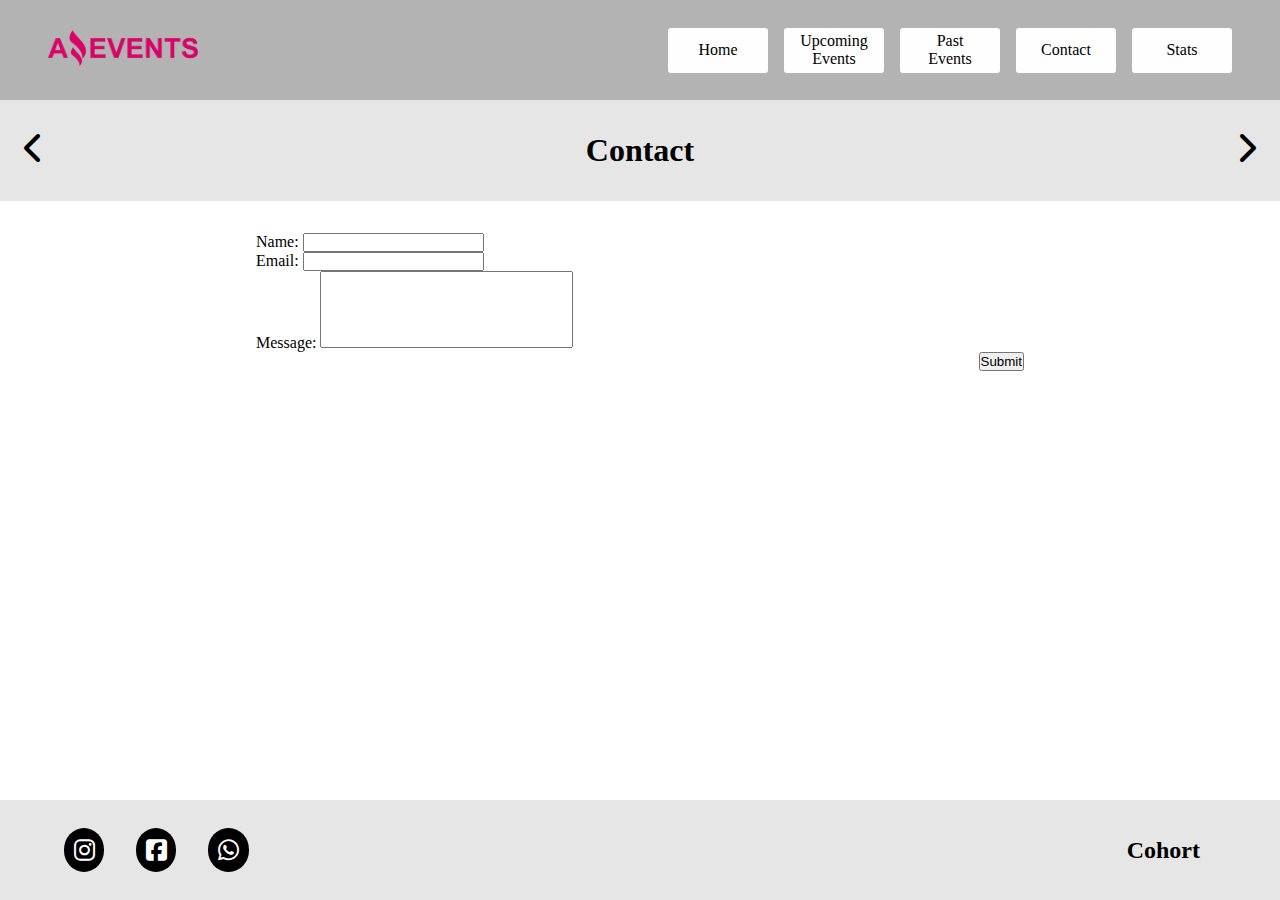
<file: pages/contact.html>
<!DOCTYPE html>
<html lang="en">
<head>
    <meta charset="UTF-8">
    <meta http-equiv="X-UA-Compatible" content="IE=edge">
    <meta name="viewport" content="width=device-width, initial-scale=1.0">
    <!-- Bootstrap -->
    <link href="https://cdn.jsdelivr.net/npm/bootstrap@5.2.2/dist/css/bootstrap.min.css" rel="stylesheet" integrity="sha384-Zenh87qX5JnK2Jl0vWa8Ck2rdkQ2Bzep5IDxbcnCeuOxjzrPF/et3URy9Bv1WTRi" crossorigin="anonymous">
    <link rel="stylesheet" href="https://cdnjs.cloudflare.com/ajax/libs/font-awesome/6.2.0/css/all.min.css">
    <link rel="icon" href="../assets/ae.jpg">
    <link rel="stylesheet" href="../css/style.css">
    <title>Contact</title>
</head>
<body>
    <header>
        <nav class="menu">
            <div class="logo">
                <a href="../index.html"><img src="../assets/amazingEvents.png" alt="Logo Amazing Events"></a>
            </div>
            <input type="checkbox" id="check">
            <label for="check" class="menu-hamb"><i class="fa-solid fa-bars"></i></label>
            <label for="check" class="x"><i class="fa-solid fa-x"></i></label>
            <ul class="menu__list">
                <a href="../index.html" class="menu__link"><li class="menu__item">Home</li></a>
                <a href="./upcomingEvents.html" class="menu__link"><li class="menu__item">Upcoming Events</li></a>
                <a href="./pastEvents.html" class="menu__link"><li class="menu__item">Past Events</li></a>
                <a href="#" class="menu__link"><li class="menu__item">Contact</li></a>
                <a href="./stats.html" class="menu__link"><li class="menu__item">Stats</li></a>
            </ul>
        </nav>
    </header>

    <main>
        <section class="title">
            <div class="title__container">
                <a href="./pastEvents.html"><i class="fa-sharp fa-solid fa-chevron-left"></i></a>
                <h2 class="title__item">Contact</h2>
                <a href="./stats.html"><i class="fa-solid fa-chevron-right"></i></a>
            </div>
        </section>

        <form class="form">
            <div class="mb-3">
                <label for="exampleInputName1" class="form-label">Name:</label>
                <input type="email" class="form-control" id="exampleInputName1">
            </div>

            <div class="mb-3">
                <label for="exampleInputEmail1" class="form-label">Email:</label>
                <input type="email" class="form-control" id="exampleInputEmail1">
            </div>
            
            <div class="mb-3">
                <label for="exampleTextArea1" class="form-label">Message:</label>
                <textarea class="form-control textarea" name="Message" id="exampleTextArea1" cols="30" rows="5"></textarea>
            </div>
            
            <button type="submit" class="btn btn-primary">Submit</button>
        </form>
    </main>

    <footer>
        <section class="socialMedia">
            <div>
                <a href="https://www.instagram.com/bocajrsoficial/" target="_blank"><i class="fa-brands fa-instagram"></i></a>
            </div>

            <div>
                <a href="https://www.facebook.com/BocaJuniors/" target="_blank"><i class="fa-brands fa-square-facebook"></i></a>
            </div>

            <div>
                <a href="https://api.whatsapp.com/send?phone=543777452142&text=Hello%20Amazing%20Events!" target="_blank"><i class="fa-brands fa-whatsapp"></i></a>
            </div>
        </section>
        <h2>Cohort</h2>
    </footer>
    
<!-- JavaScript Bundle with Popper -->
<script src="https://cdn.jsdelivr.net/npm/bootstrap@5.2.2/dist/js/bootstrap.bundle.min.js" integrity="sha384-OERcA2EqjJCMA+/3y+gxIOqMEjwtxJY7qPCqsdltbNJuaOe923+mo//f6V8Qbsw3" crossorigin="anonymous"></script>
<!-- <script src="../js/index.js"></script> -->
</body>
</html>
</file>
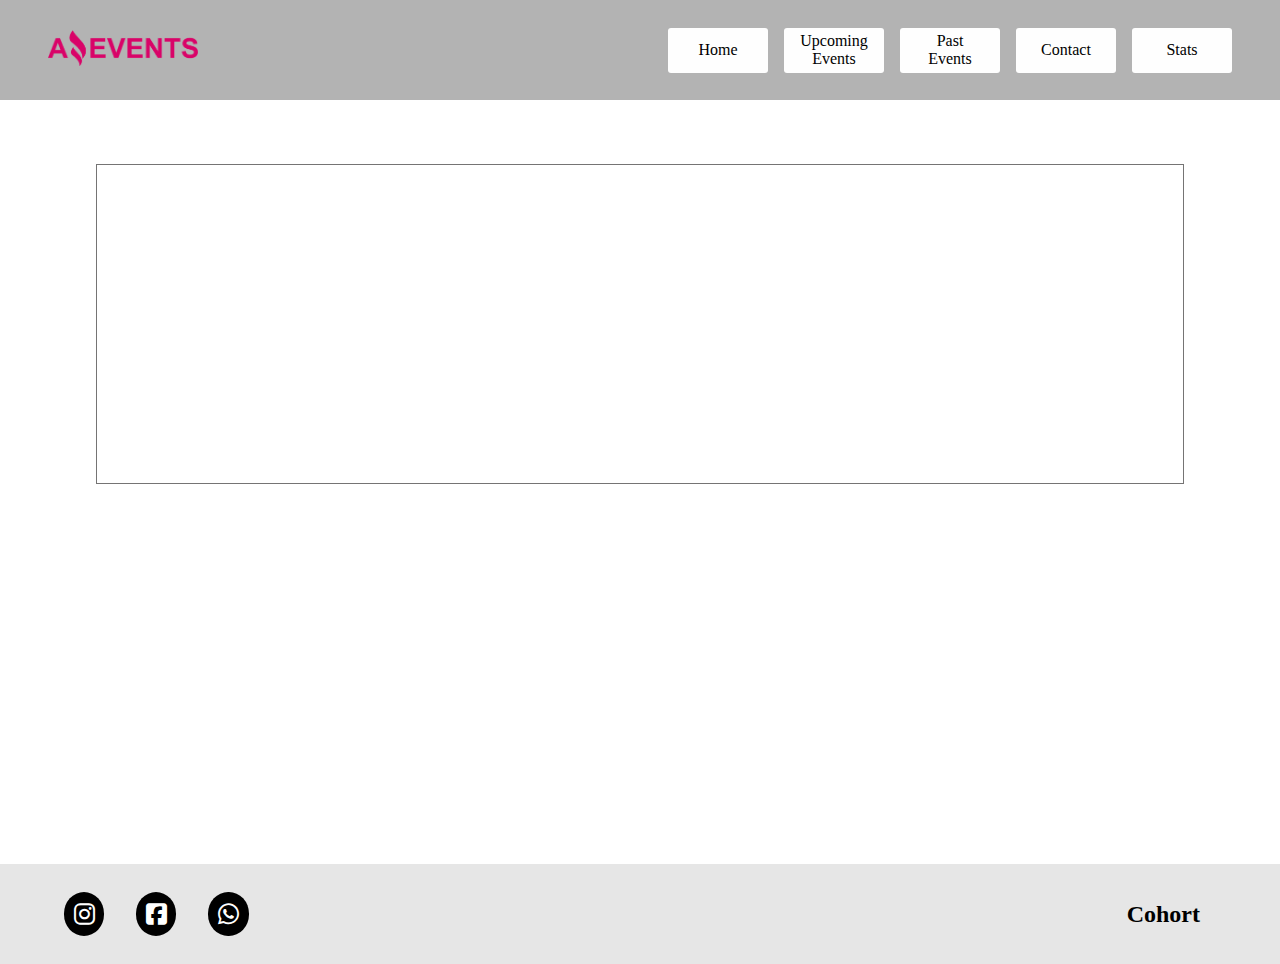
<file: pages/details.html>
<!DOCTYPE html>
<html lang="en">
<head>
    <meta charset="UTF-8">
    <meta http-equiv="X-UA-Compatible" content="IE=edge">
    <meta name="viewport" content="width=device-width, initial-scale=1.0">
    <!-- Bootstrap -->
    <link href="https://cdn.jsdelivr.net/npm/bootstrap@5.2.2/dist/css/bootstrap.min.css" rel="stylesheet" integrity="sha384-Zenh87qX5JnK2Jl0vWa8Ck2rdkQ2Bzep5IDxbcnCeuOxjzrPF/et3URy9Bv1WTRi" crossorigin="anonymous">
    <link rel="stylesheet" href="https://cdnjs.cloudflare.com/ajax/libs/font-awesome/6.2.0/css/all.min.css">
    <link rel="icon" href="../assets/ae.jpg">
    <link rel="stylesheet" href="../css/style.css">
    <title>Details</title>
</head>
<body>
    <header>
        <nav class="menu">
            <div class="logo">
                <a href="../index.html"><img src="../assets/amazingEvents.png" alt="Logo Amazing Events"></a>
            </div>
            <input type="checkbox" id="check">
            <label for="check" class="menu-hamb"><i class="fa-solid fa-bars"></i></label>
            <label for="check" class="x"><i class="fa-solid fa-x"></i></label>
            <ul class="menu__list">
                <a href="../index.html" class="menu__link"><li class="menu__item">Home</li></a>
                <a href="./upcomingEvents.html" class="menu__link"><li class="menu__item">Upcoming Events</li></a>
                <a href="./pastEvents.html" class="menu__link"><li class="menu__item">Past Events</li></a>
                <a href="./contact.html" class="menu__link"><li class="menu__item">Contact</li></a>
                <a href="./stats.html" class="menu__link"><li class="menu__item">Stats</li></a>
            </ul>
        </nav>
    </header>

    <main>
        <section id="details-container" class="details">
            <!-- <div class="details__image">
                <img src="../assets/x.png" alt="X">
            </div>
            <div class="details__text">
                <div>
                    <h5>Title</h5>
                    <p>Descriptive text</p>
                    <div class="priceDetails">
                        <p>$12</p>
                        <a href="#"><button type="button" class="button">Buy</button></a>
                    </div>
                </div>
            </div> -->
        </section>
    </main>

    <footer>
        <section class="socialMedia">
            <div>
                <a href="https://www.instagram.com/bocajrsoficial/" target="_blank"><i class="fa-brands fa-instagram"></i></a>
            </div>

            <div>
                <a href="https://www.facebook.com/BocaJuniors/" target="_blank"><i class="fa-brands fa-square-facebook"></i></a>
            </div>

            <div>
                <a href="https://api.whatsapp.com/send?phone=543777452142&text=Hello%20Amazing%20Events!" target="_blank"><i class="fa-brands fa-whatsapp"></i></a>
            </div>
        </section>
        <h2>Cohort</h2>
    </footer>
    
<!-- JavaScript Bundle with Popper -->
<script src="https://cdn.jsdelivr.net/npm/bootstrap@5.2.2/dist/js/bootstrap.bundle.min.js" integrity="sha384-OERcA2EqjJCMA+/3y+gxIOqMEjwtxJY7qPCqsdltbNJuaOe923+mo//f6V8Qbsw3" crossorigin="anonymous"></script>
<!-- <script src="../js/index.js"></script> -->
<script src="../js/detail.js"></script>
</body>
</html>
</file>
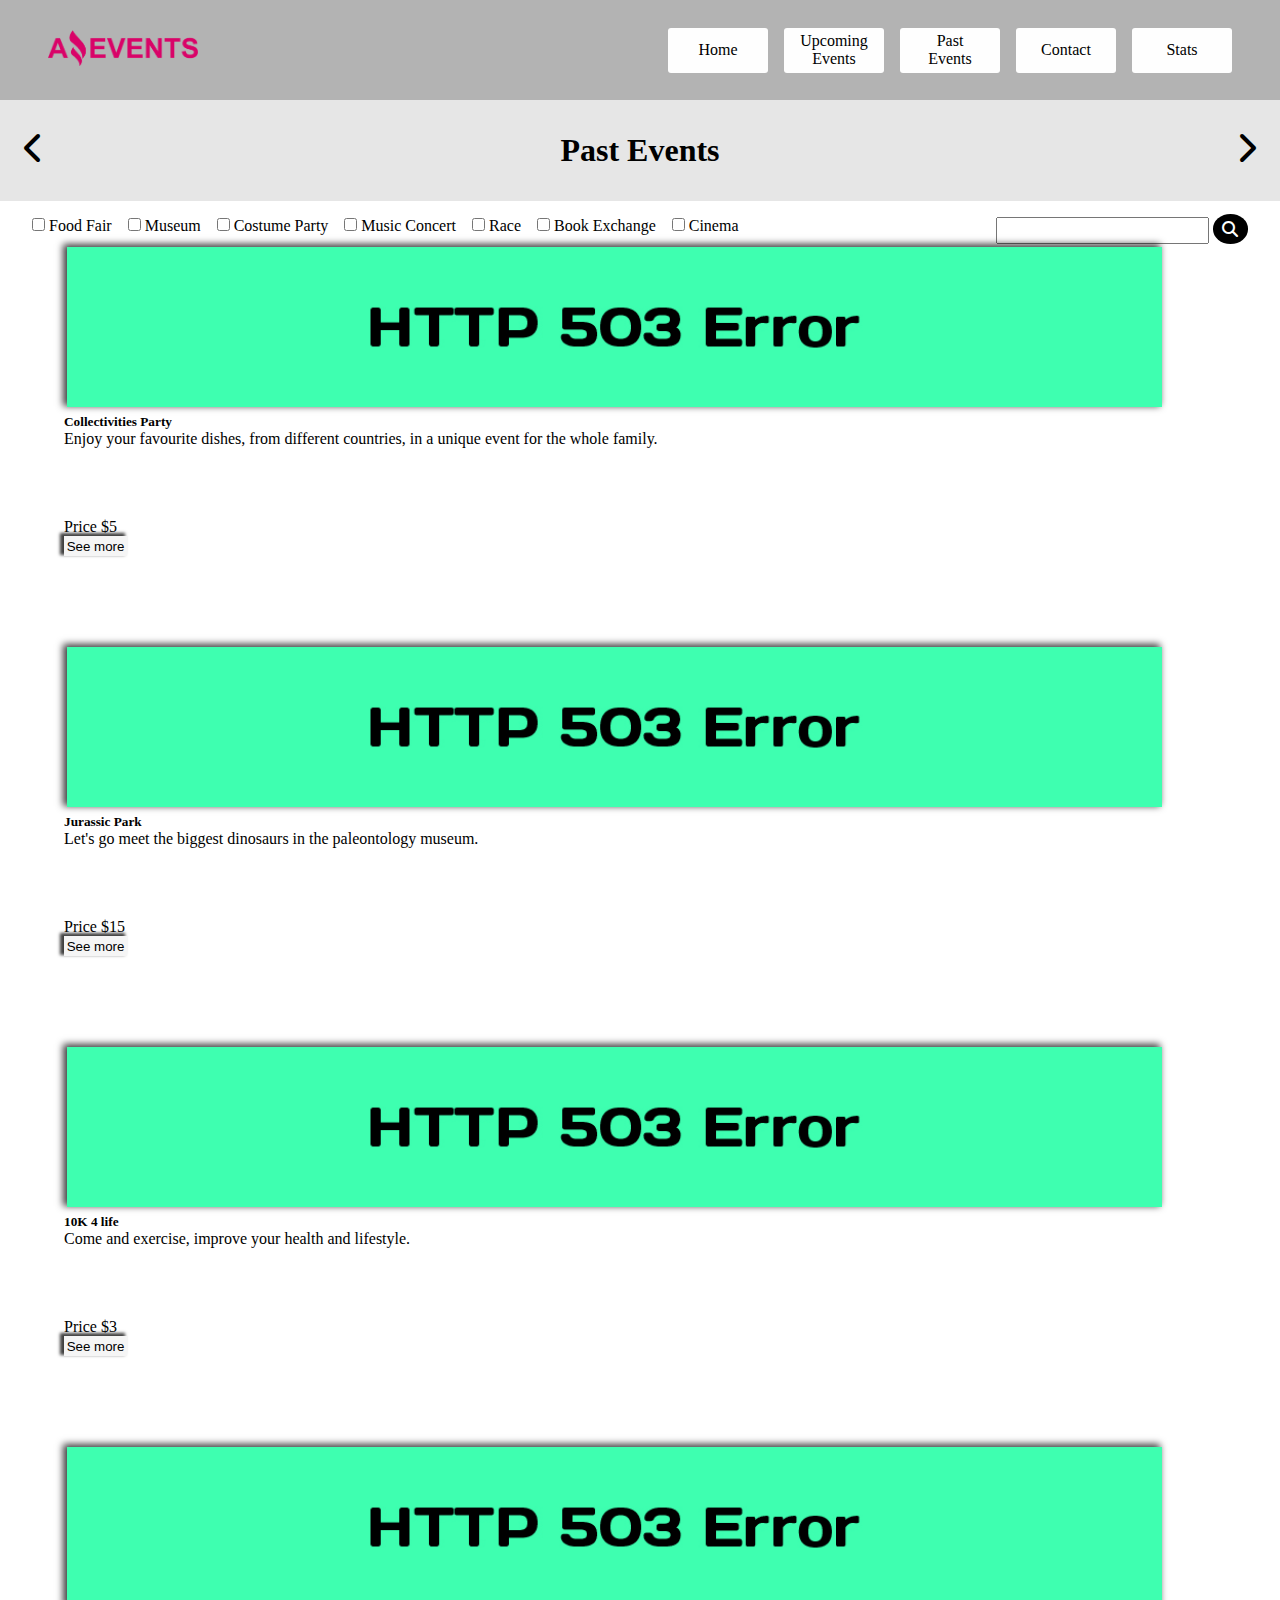
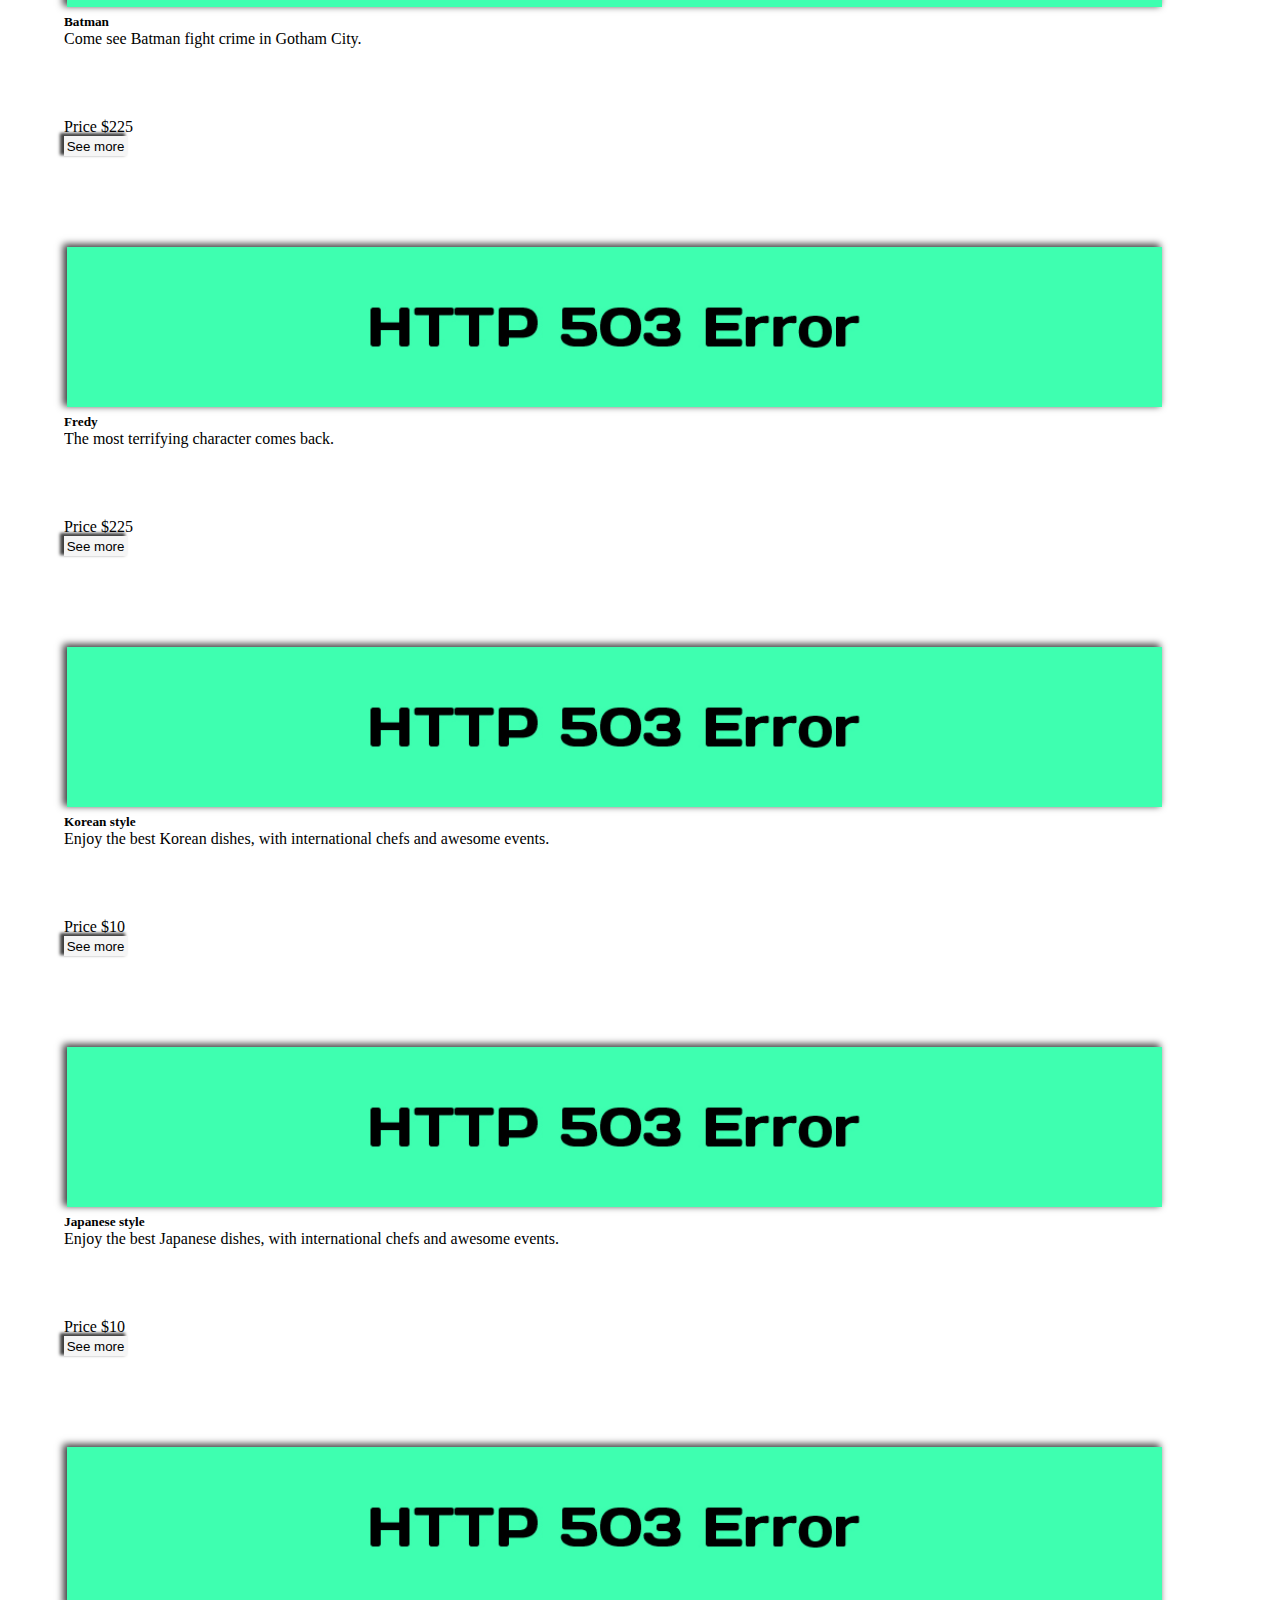
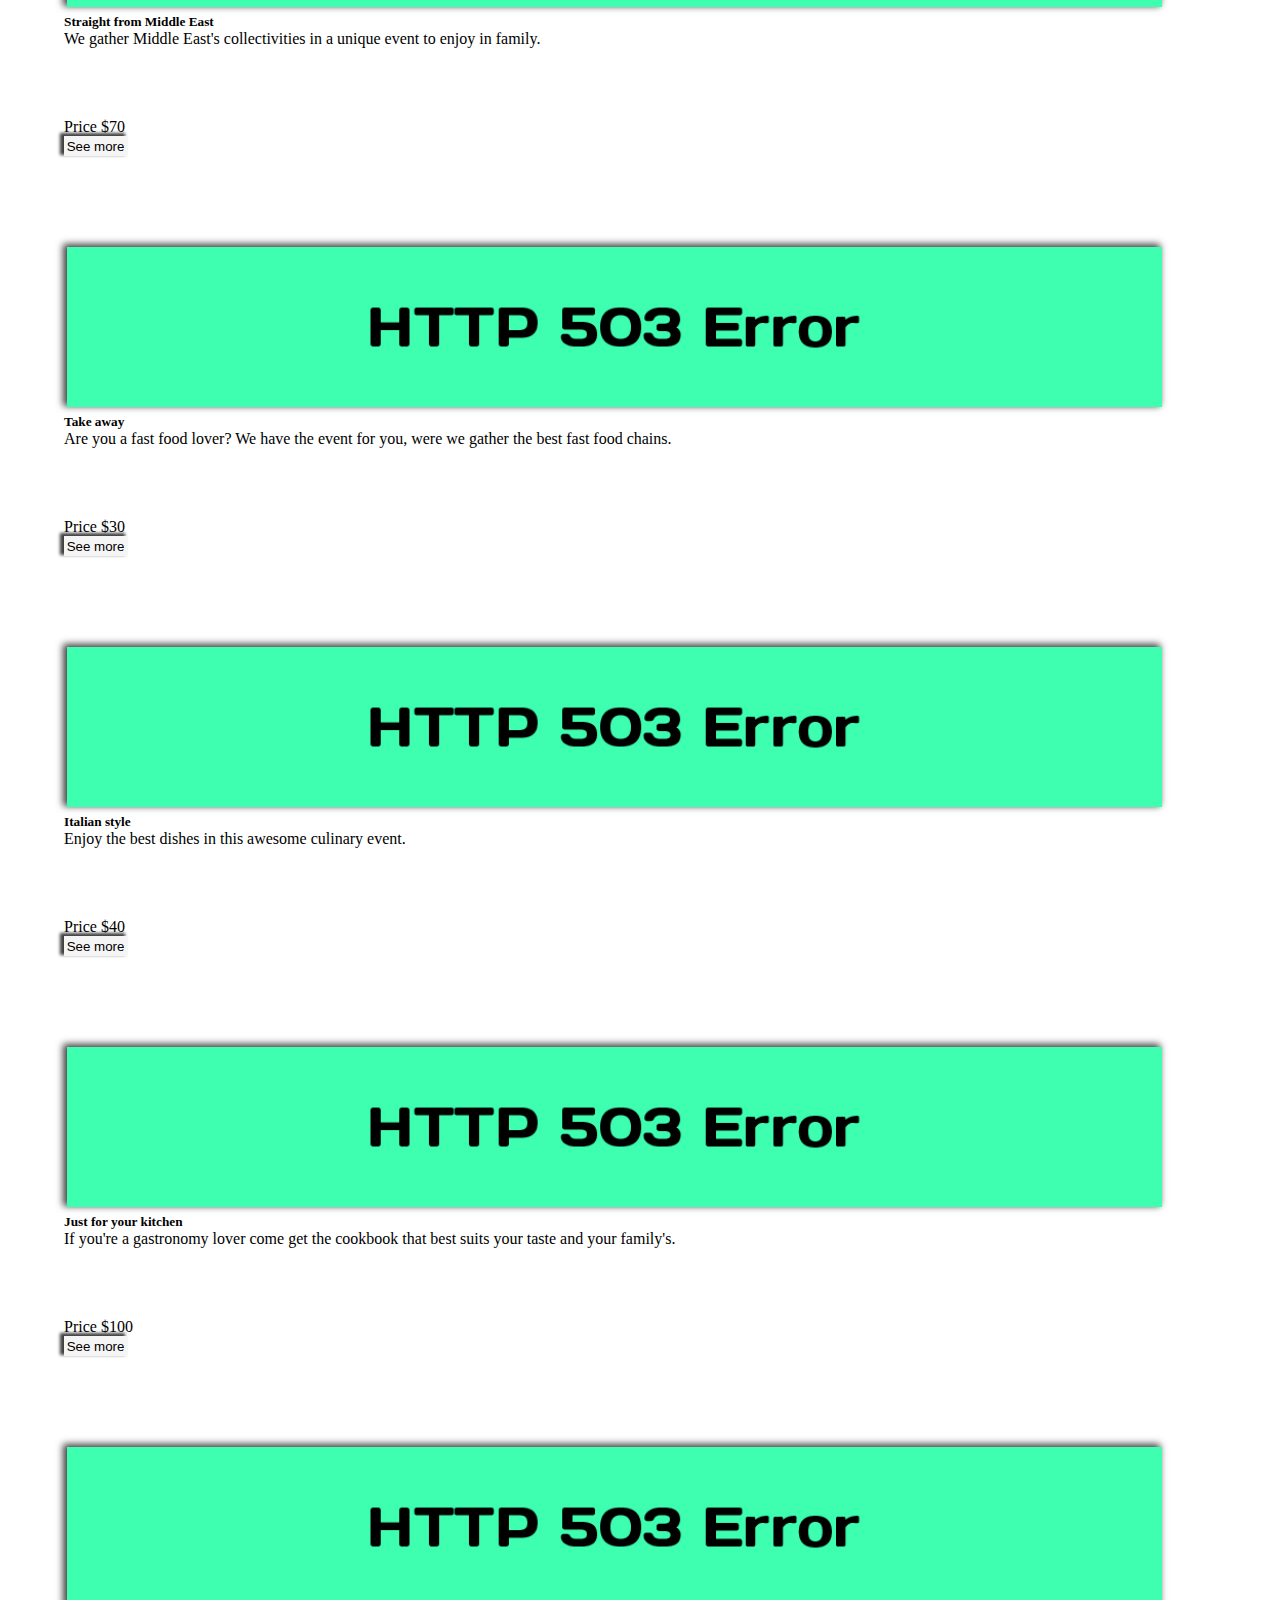
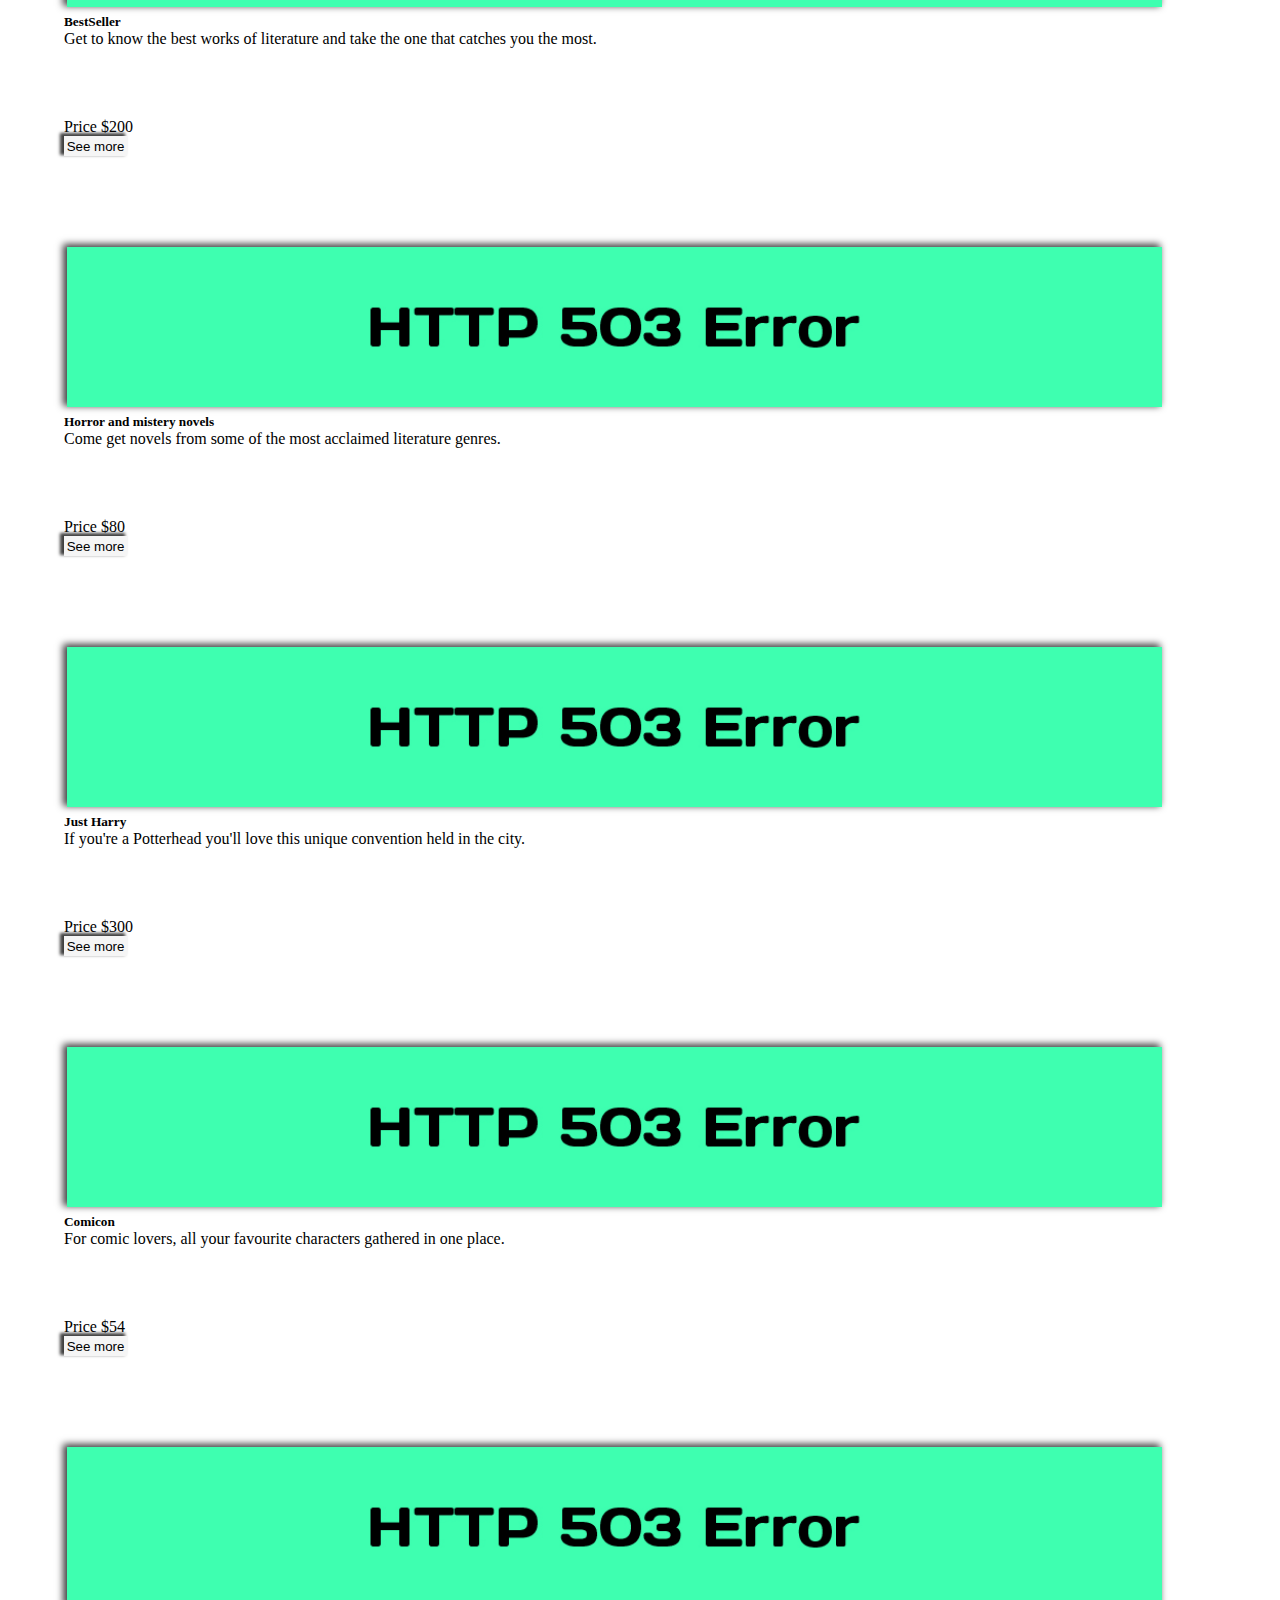
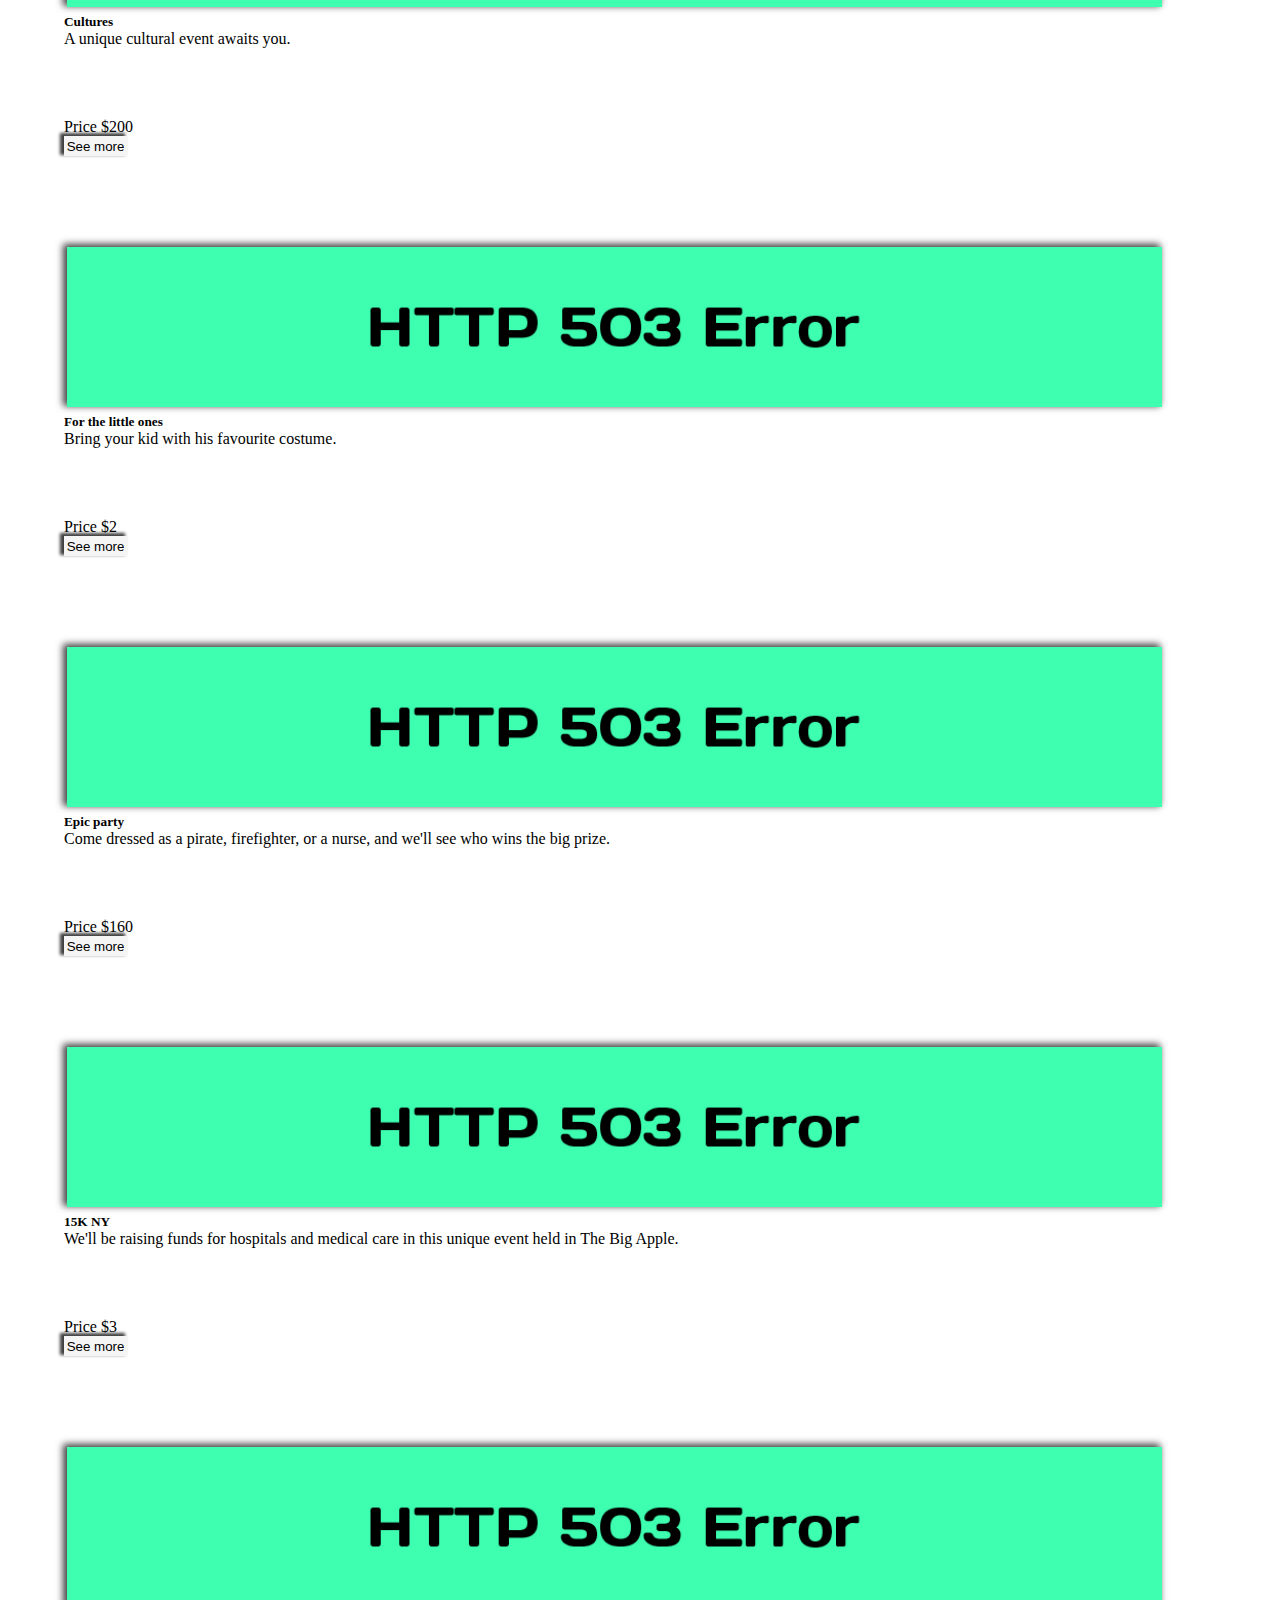
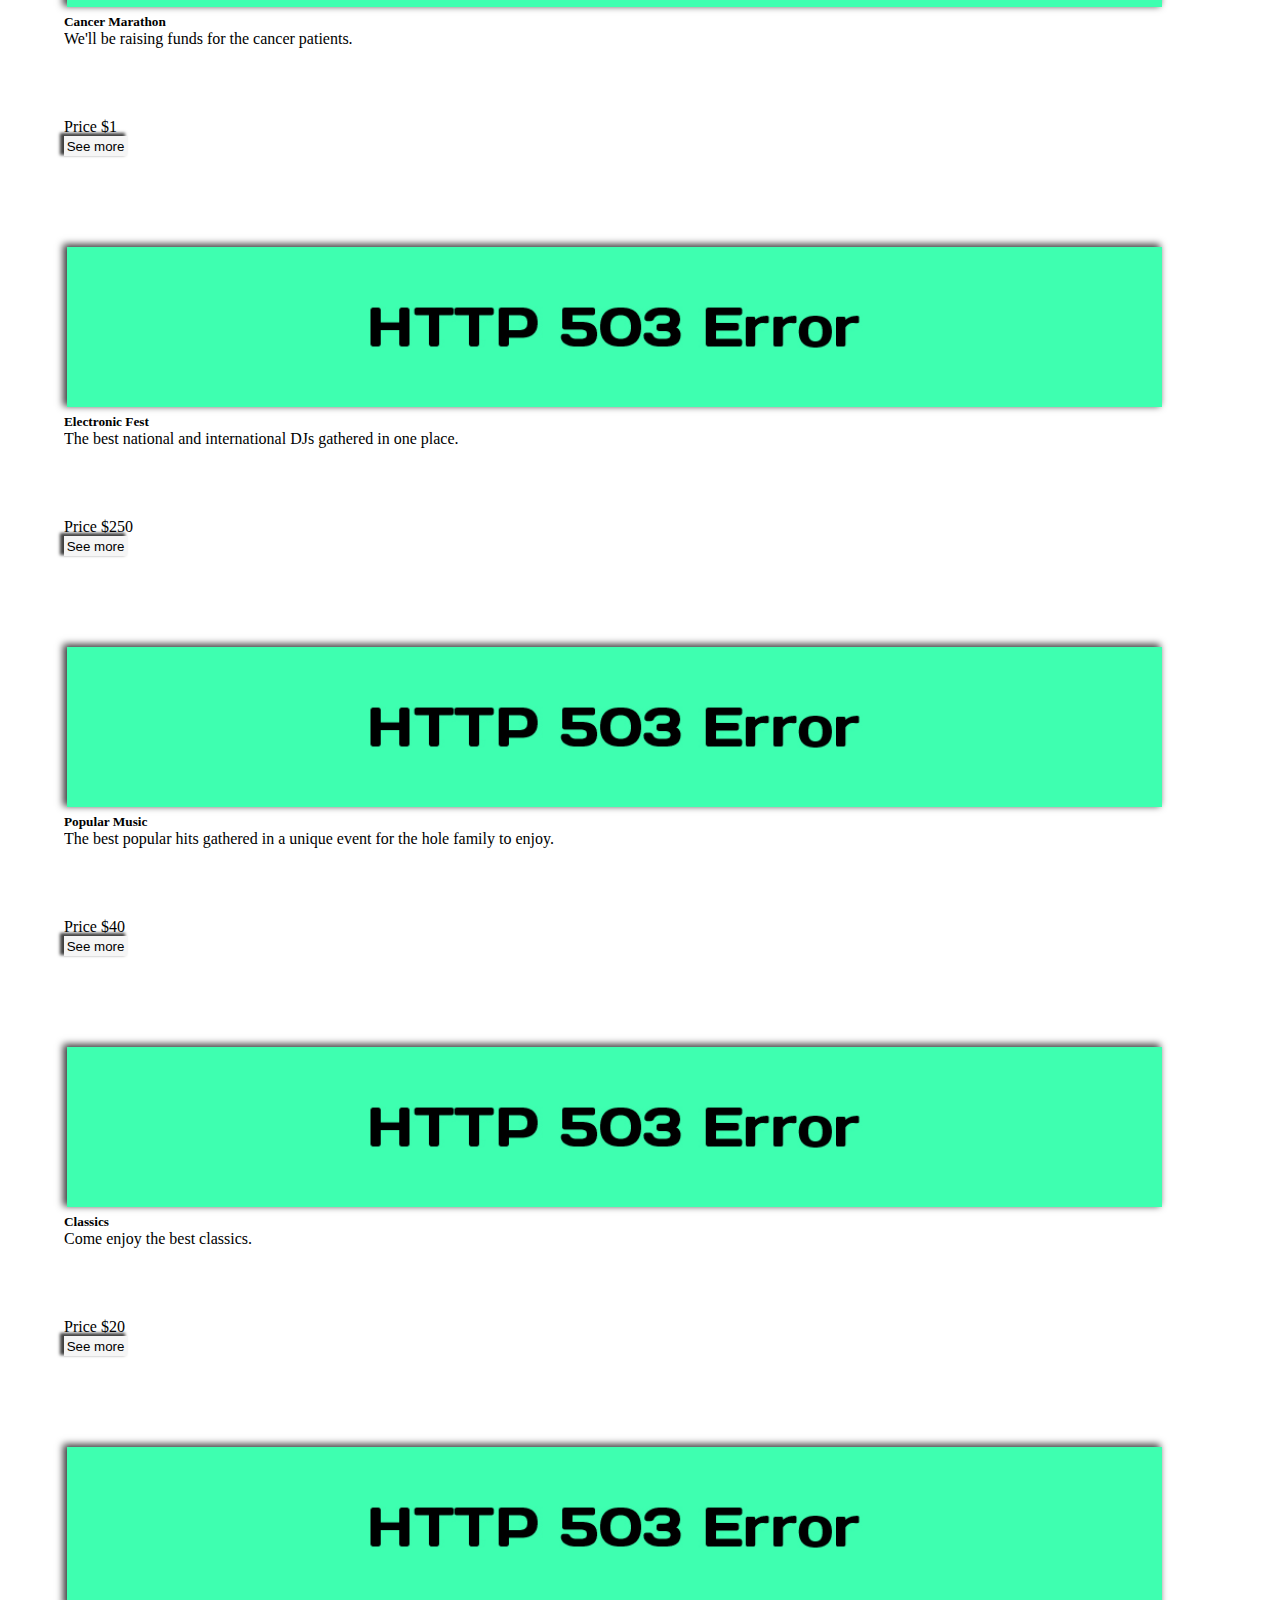
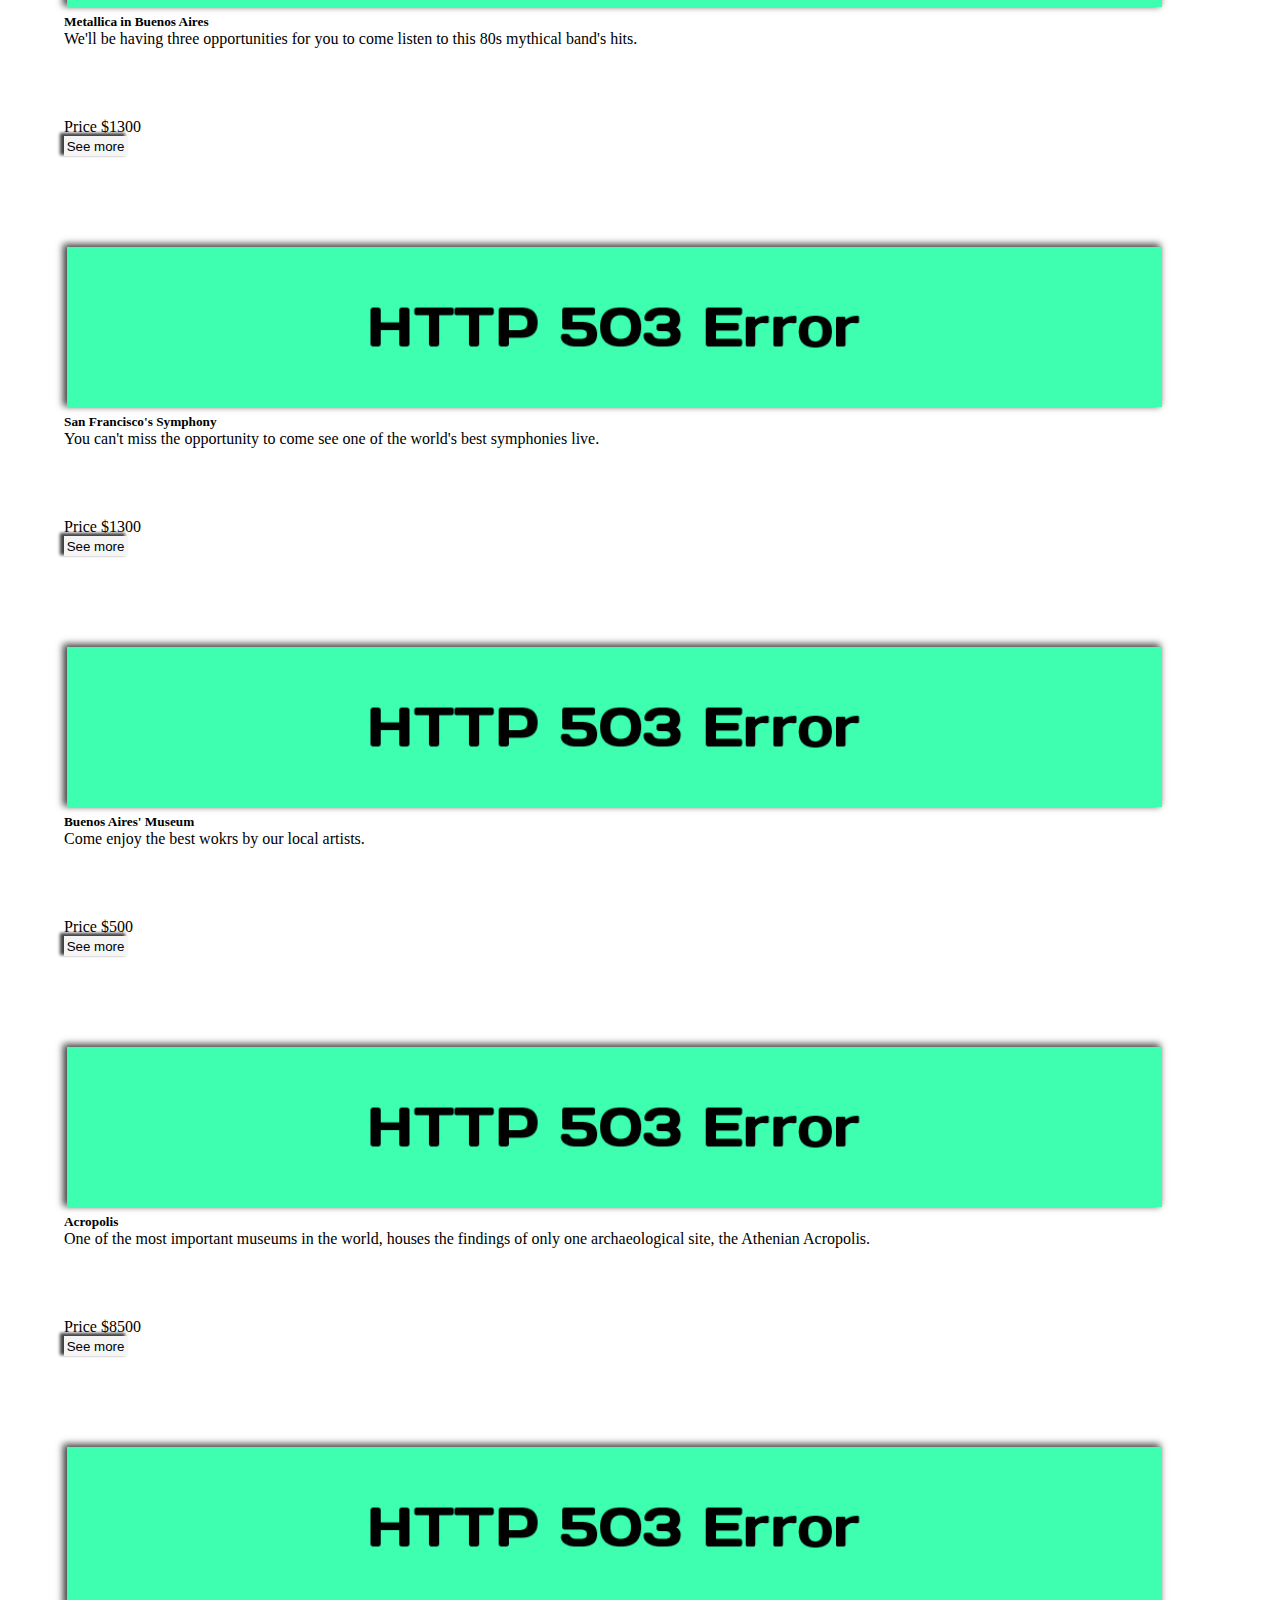
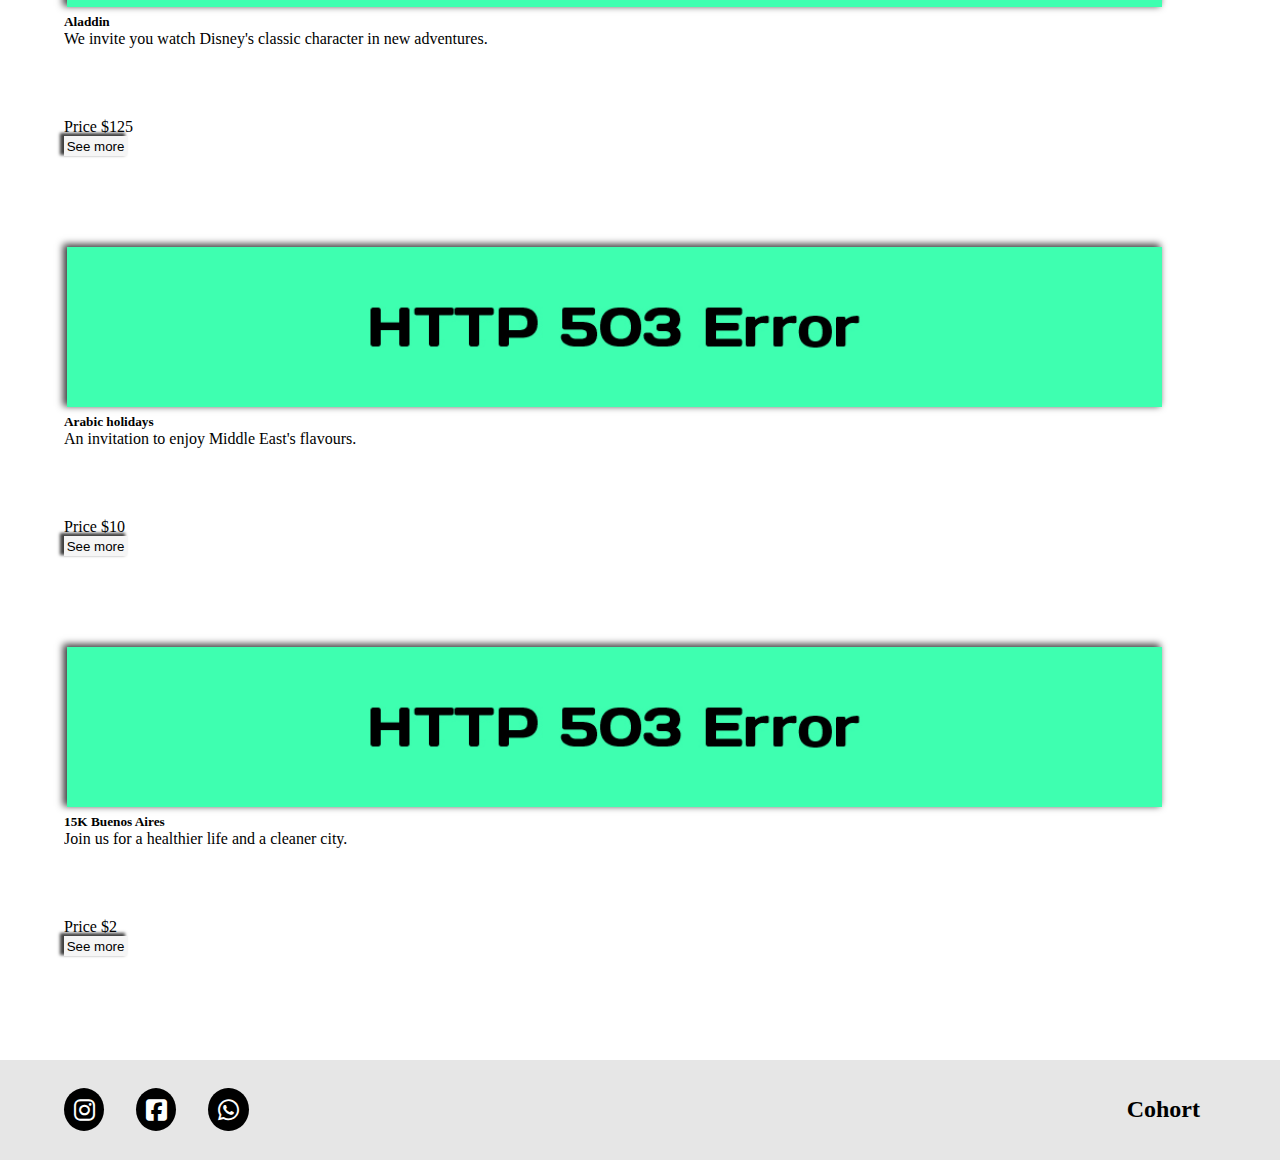
<file: pages/pastEvents.html>
<!DOCTYPE html>
<html lang="en">
<head>
    <meta charset="UTF-8">
    <meta http-equiv="X-UA-Compatible" content="IE=edge">
    <meta name="viewport" content="width=device-width, initial-scale=1.0">
    <!-- Bootstrap -->
    <link href="https://cdn.jsdelivr.net/npm/bootstrap@5.2.2/dist/css/bootstrap.min.css" rel="stylesheet" integrity="sha384-Zenh87qX5JnK2Jl0vWa8Ck2rdkQ2Bzep5IDxbcnCeuOxjzrPF/et3URy9Bv1WTRi" crossorigin="anonymous">
    <link rel="stylesheet" href="https://cdnjs.cloudflare.com/ajax/libs/font-awesome/6.2.0/css/all.min.css">
    <link rel="icon" href="../assets/ae.jpg">
    <link rel="stylesheet" href="../css/style.css">
    <title>Past Events</title>
</head>
<body>
    <header>
        <nav class="menu">
            <div class="logo">
                <a href="../index.html"><img src="../assets/amazingEvents.png" alt="Logo Amazing Events"></a>
            </div>
            <input type="checkbox" id="check">
            <label for="check" class="menu-hamb"><i class="fa-solid fa-bars"></i></label>
            <label for="check" class="x"><i class="fa-solid fa-x"></i></label>
            <ul class="menu__list">
                <a href="../index.html" class="menu__link"><li class="menu__item">Home</li></a>
                <a href="./upcomingEvents.html" class="menu__link"><li class="menu__item">Upcoming Events</li></a>
                <a href="#" class="menu__link"><li class="menu__item">Past Events</li></a>
                <a href="./contact.html" class="menu__link"><li class="menu__item">Contact</li></a>
                <a href="./stats.html" class="menu__link"><li class="menu__item">Stats</li></a>
            </ul>
        </nav>
    </header>

    <main>
        <section class="title">
            <div class="title__container">
                <a href="./upcomingEvents.html"><i class="fa-sharp fa-solid fa-chevron-left"></i></a>
                <h2 class="title__item">Past Events</h2>
                <a href="./contact.html"><i class="fa-solid fa-chevron-right"></i></a>
            </div>
        </section>

        <section class="category">
            <form class="category__form">
                <div id="category__inputs" class="category__inputs">
<!--                     <div>
                        <input type="checkbox" name="category1" id="category1">
                        <label for="category1">Category1</label>
                    </div>

                    <div>
                        <input type="checkbox" name="category2" id="category2">
                        <label for="category2">Category2</label>
                    </div>
                    
                    <div>
                        <input type="checkbox" name="category3" id="category3">
                        <label for="category3">Category3</label>
                    </div>

                    <div>
                        <input type="checkbox" name="category4" id="category4">
                        <label for="category4">Category4</label>
                    </div>

                    <div>
                        <input type="checkbox" name="category5" id="category5">
                        <label for="category5">Category5</label>
                    </div> -->
                </div>

                <div class="category__search">
                    <input id="inputEvents" type="text">
                    <label id="inputSearch"><i class="fa-solid fa-magnifying-glass"></i></label>
                </div>
            </form>

            <section id="cards-container" class="category__cards row row-cols-lg-3 row-cols-md-2 row-cols-sm-2 row-cols-1 g-4">
                
            </section>

            <div id="mensaje"></div>
        </section>
    </main>

    <footer>
        <section class="socialMedia">
            <div>
                <a href="https://www.instagram.com/bocajrsoficial/" target="_blank"><i class="fa-brands fa-instagram"></i></a>
            </div>

            <div>
                <a href="https://www.facebook.com/BocaJuniors/" target="_blank"><i class="fa-brands fa-square-facebook"></i></a>
            </div>

            <div>
                <a href="https://api.whatsapp.com/send?phone=543777452142&text=Hello%20Amazing%20Events!" target="_blank"><i class="fa-brands fa-whatsapp"></i></a>
            </div>
        </section>
        <h2>Cohort</h2>
    </footer>
    
<!-- JavaScript Bundle with Popper -->
<script src="https://cdn.jsdelivr.net/npm/bootstrap@5.2.2/dist/js/bootstrap.bundle.min.js" integrity="sha384-OERcA2EqjJCMA+/3y+gxIOqMEjwtxJY7qPCqsdltbNJuaOe923+mo//f6V8Qbsw3" crossorigin="anonymous"></script>
<!-- <script src="../js/index.js"></script> -->
<script src="../js/pastEvents.js"></script>
</body>
</html>
</file>
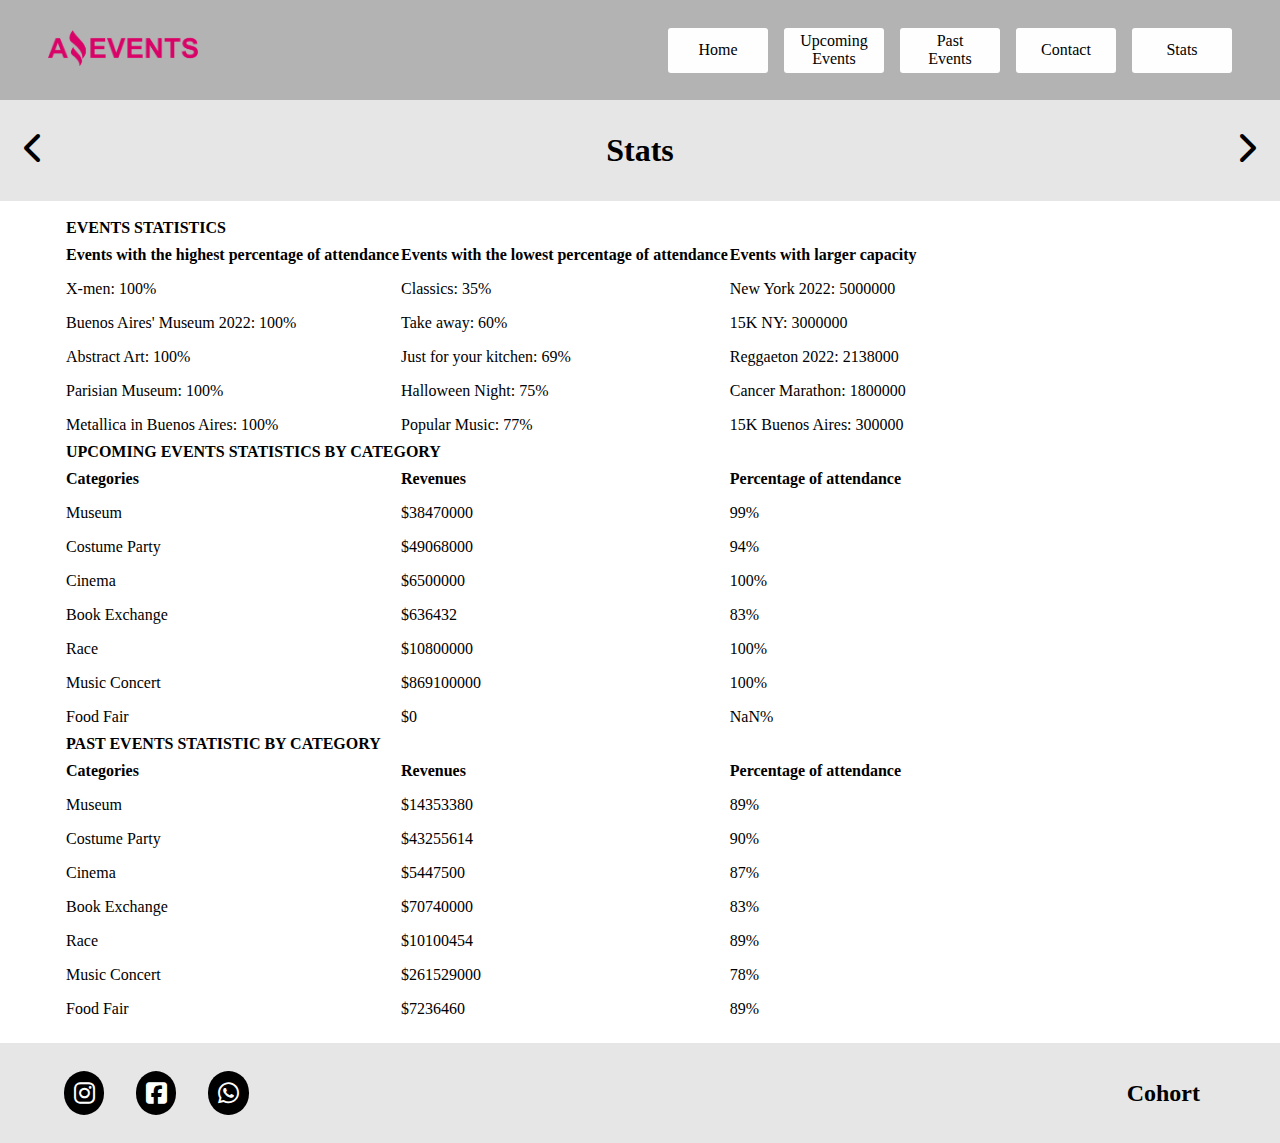
<file: pages/stats.html>
<!DOCTYPE html>
<html lang="en">
<head>
    <meta charset="UTF-8">
    <meta http-equiv="X-UA-Compatible" content="IE=edge">
    <meta name="viewport" content="width=device-width, initial-scale=1.0">
    <!-- Bootstrap -->
    <link href="https://cdn.jsdelivr.net/npm/bootstrap@5.2.2/dist/css/bootstrap.min.css" rel="stylesheet" integrity="sha384-Zenh87qX5JnK2Jl0vWa8Ck2rdkQ2Bzep5IDxbcnCeuOxjzrPF/et3URy9Bv1WTRi" crossorigin="anonymous">
    <link rel="stylesheet" href="https://cdnjs.cloudflare.com/ajax/libs/font-awesome/6.2.0/css/all.min.css">
    <link rel="icon" href="../assets/ae.jpg">
    <link rel="stylesheet" href="../css/style.css">
    <title>Stats</title>
</head>
<body>
    <header>
        <nav class="menu">
            <div class="logo">
                <a href="../index.html"><img src="../assets/amazingEvents.png" alt="Logo Amazing Events"></a>
            </div>
            <input type="checkbox" id="check">
            <label for="check" class="menu-hamb"><i class="fa-solid fa-bars"></i></label>
            <label for="check" class="x"><i class="fa-solid fa-x"></i></label>
            <ul class="menu__list">
                <a href="../index.html" class="menu__link"><li class="menu__item">Home</li></a>
                <a href="./upcomingEvents.html" class="menu__link"><li class="menu__item">Upcoming Events</li></a>
                <a href="./pastEvents.html" class="menu__link"><li class="menu__item">Past Events</li></a>
                <a href="./contact.html" class="menu__link"><li class="menu__item">Contact</li></a>
                <a href="#" class="menu__link"><li class="menu__item">Stats</li></a>
            </ul>
        </nav>
    </header>

    <main>
        <section class="title">
            <div class="title__container">
                <a href="./contact.html"><i class="fa-sharp fa-solid fa-chevron-left"></i></a>
                <h2 class="title__item">Stats</h2>
                <a href="../index.html"><i class="fa-solid fa-chevron-right"></i></a>
            </div>
        </section>

        <section class="containerTable">
            <table class="table table-bordered">
                <tbody id="eventStatistic">
                    <!-- <tr class="table-title table-secondary">
                        <th colspan="3">Events statistics</th>
                    </tr>

                    <tr>
                        <td>Events with the highest percentage of attendance</td>
                        <td>Events with the lowest percentage of attendance</td>
                        <td>Events with larger capacity</td>
                    </tr>
    
                    <tr>
                        <td></td>
                        <td></td>
                        <td></td>
                    </tr>

                    <tr class="table-title table-secondary">
                        <th colspan="3">Upcoming events statistics by category</th>
                    </tr>

                    <tr>
                        <td>Categories</td>
                        <td>Revenues</td>
                        <td>Percentage of attendance</td>
                    </tr>
    
                    <tr>
                        <td></td>
                        <td></td>
                        <td></td>
                    </tr>
                    
                    <tr>
                        <td></td>
                        <td></td>
                        <td></td>
                    </tr>
    
                    <tr>
                        <td></td>
                        <td></td>
                        <td></td>
                    </tr>

                    <tr class="table-title table-secondary">
                        <th colspan="3">Past events statistic by category</th>
                    </tr>

                    <tr>
                        <td>Categories</td>
                        <td>Revenues</td>
                        <td>Percentage of attendance</td>
                    </tr>
    
                    <tr>
                        <td></td>
                        <td></td>
                        <td></td>
                    </tr>
    
                    <tr>
                        <td></td>
                        <td></td>
                        <td></td>
                    </tr>
    
                    <tr>
                        <td></td>
                        <td></td>
                        <td></td>
                    </tr>
    
                    <tr>
                        <td></td>
                        <td></td>
                        <td></td>
                    </tr>
    
                    <tr>
                        <td></td>
                        <td></td>
                        <td></td>
                    </tr> -->
                </tbody>
            </table>
        </section>
    </main>

    <footer>
        <section class="socialMedia">
            <div>
                <a href="https://www.instagram.com/bocajrsoficial/" target="_blank"><i class="fa-brands fa-instagram"></i></a>
            </div>

            <div>
                <a href="https://www.facebook.com/BocaJuniors/" target="_blank"><i class="fa-brands fa-square-facebook"></i></a>
            </div>

            <div>
                <a href="https://api.whatsapp.com/send?phone=543777452142&text=Hello%20Amazing%20Events!" target="_blank"><i class="fa-brands fa-whatsapp"></i></a>
            </div>
        </section>
        <h2>Cohort</h2>
    </footer>
    
<!-- JavaScript Bundle with Popper -->
<script src="https://cdn.jsdelivr.net/npm/bootstrap@5.2.2/dist/js/bootstrap.bundle.min.js" integrity="sha384-OERcA2EqjJCMA+/3y+gxIOqMEjwtxJY7qPCqsdltbNJuaOe923+mo//f6V8Qbsw3" crossorigin="anonymous"></script>
<!-- <script src="../js/index.js"></script> -->
<script src="../js/stats.js"></script>
<!-- <script src="../js/upcomingEvents.js"></script> -->
<!-- <script src="../js/pastEvents.js"></script> -->
</body>
</html>
</file>
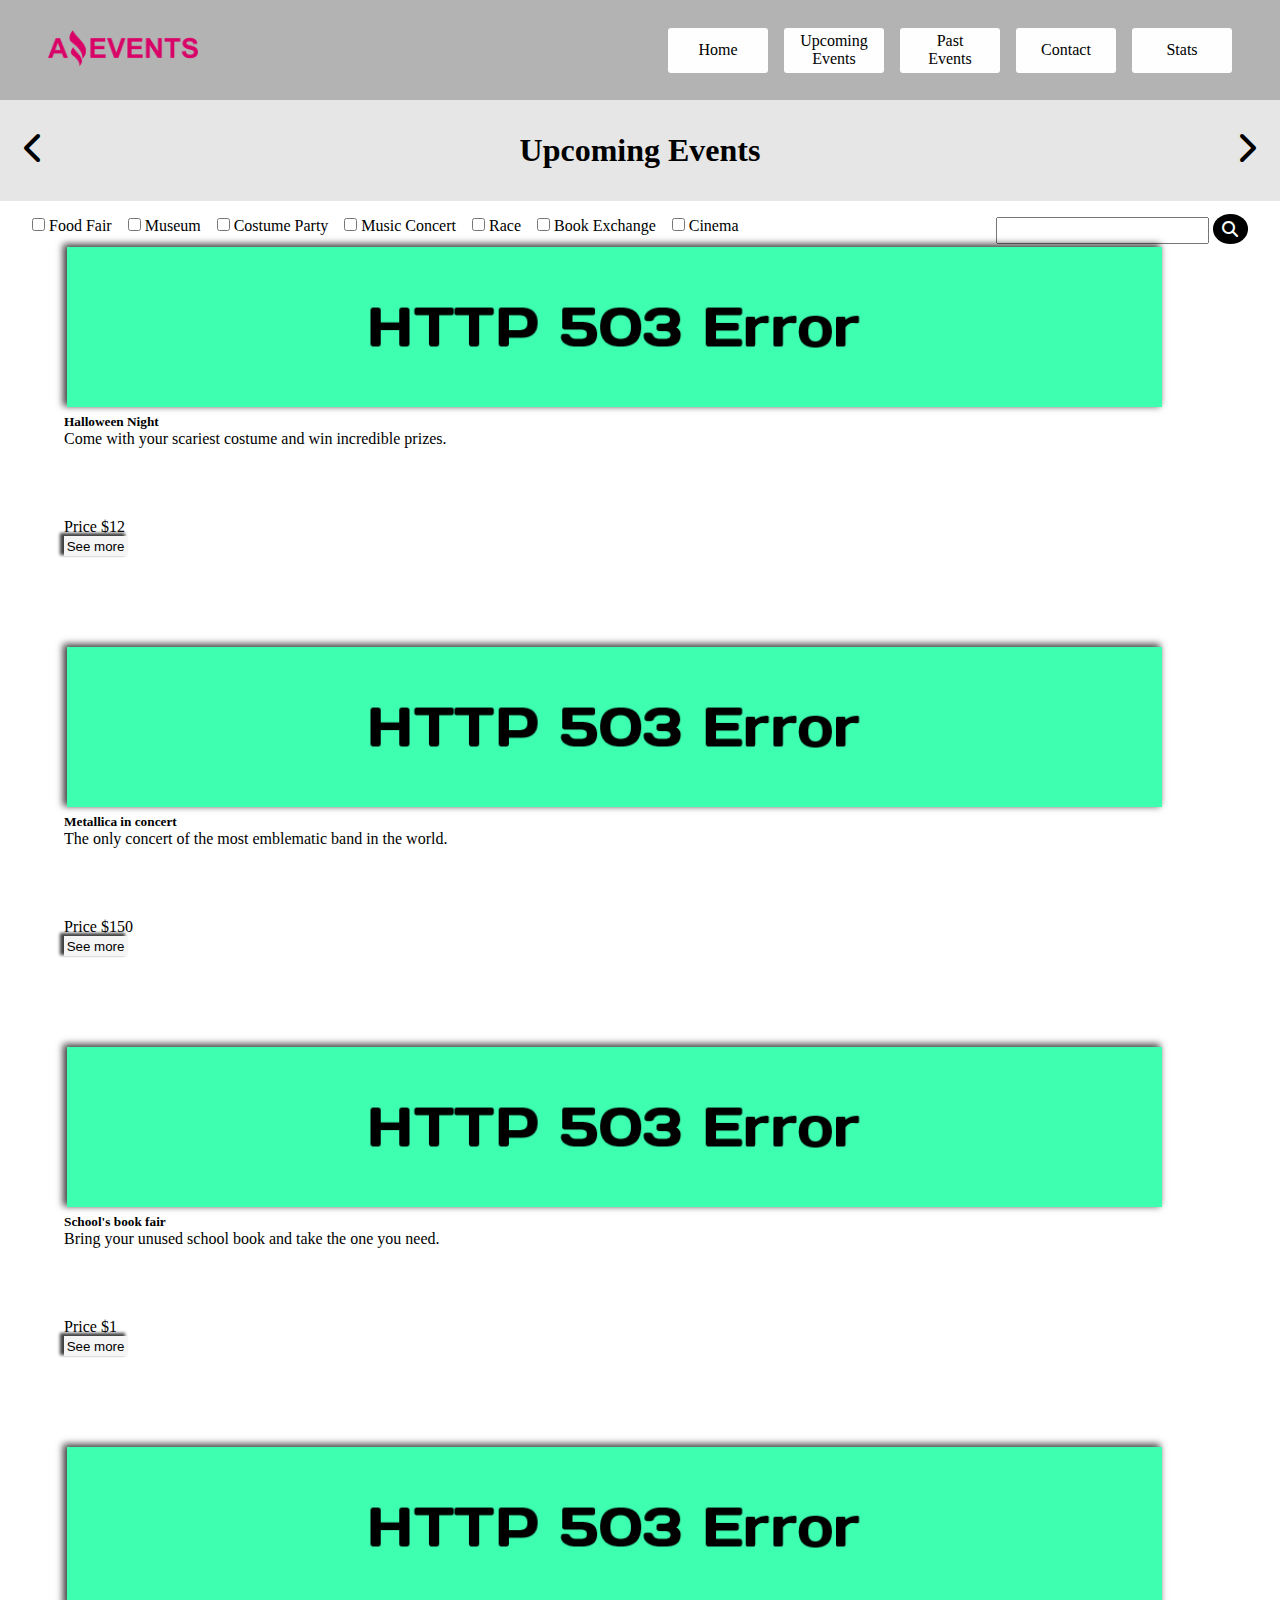
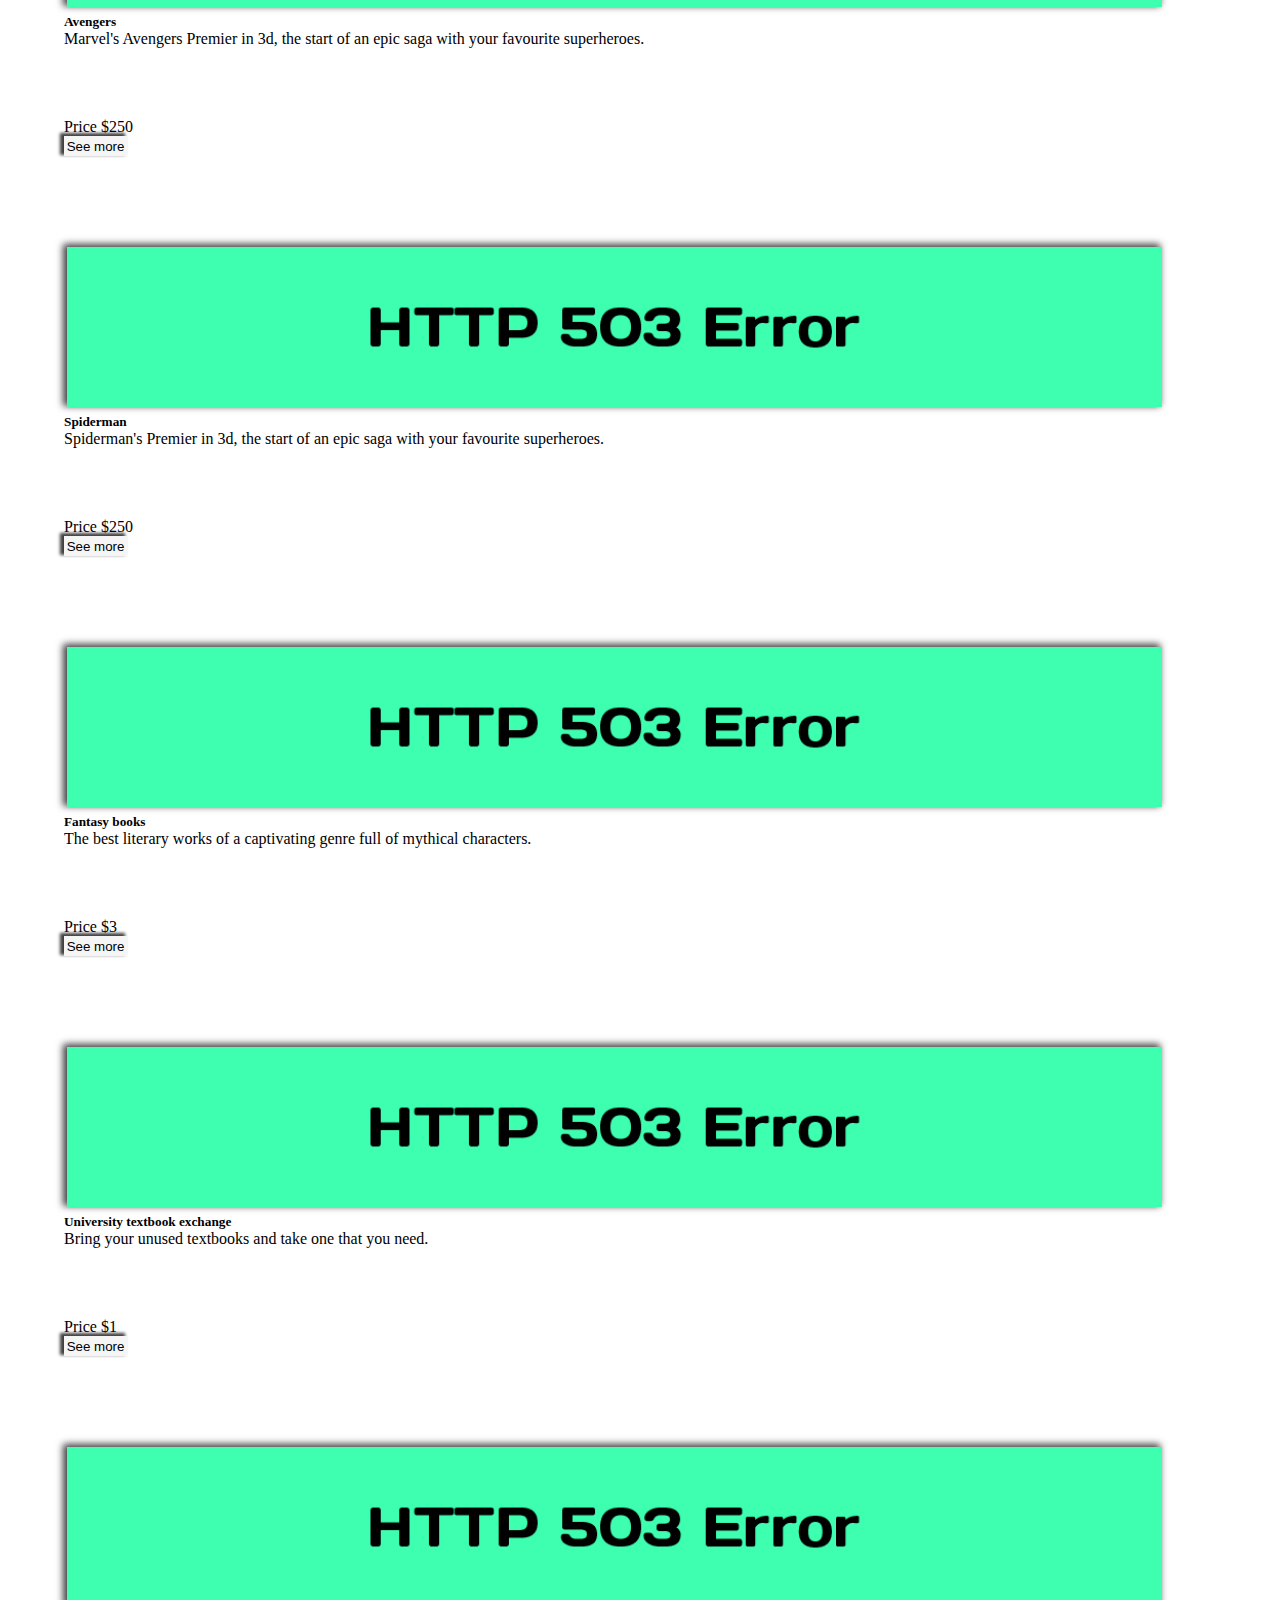
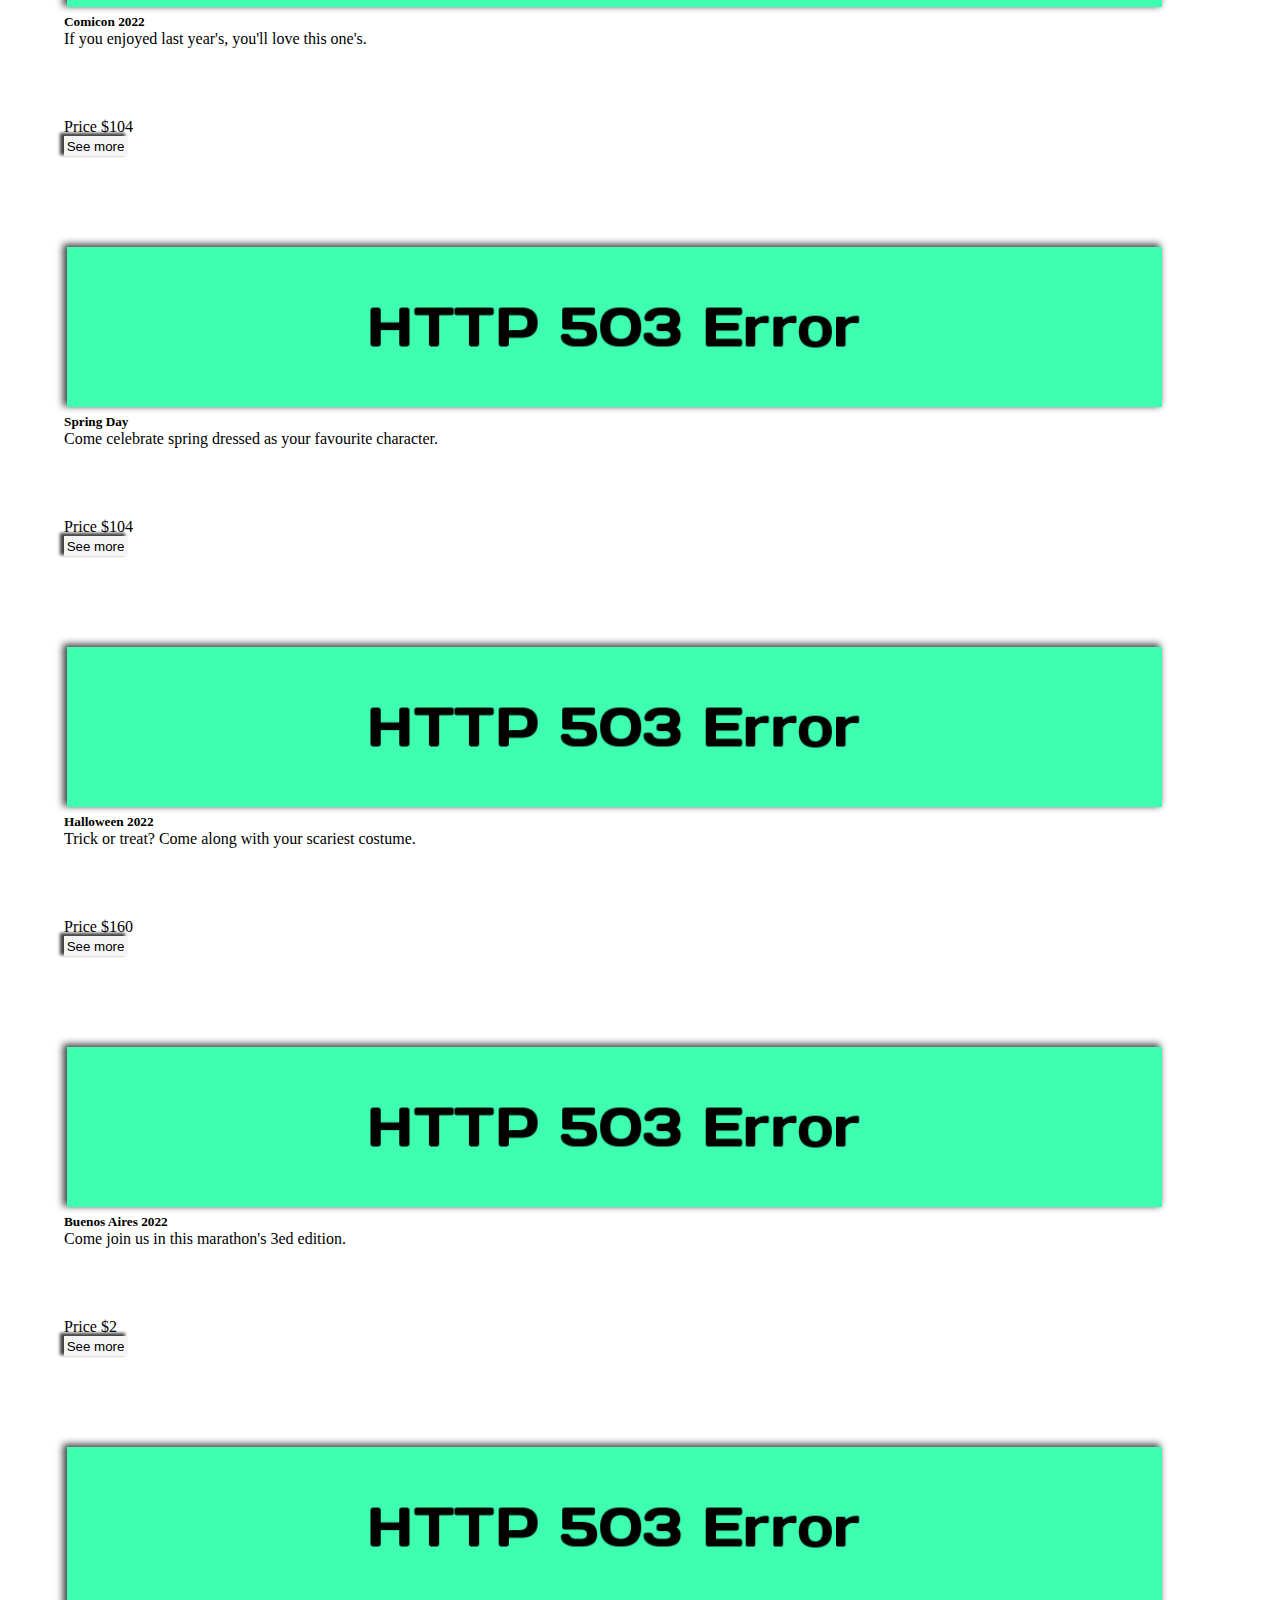
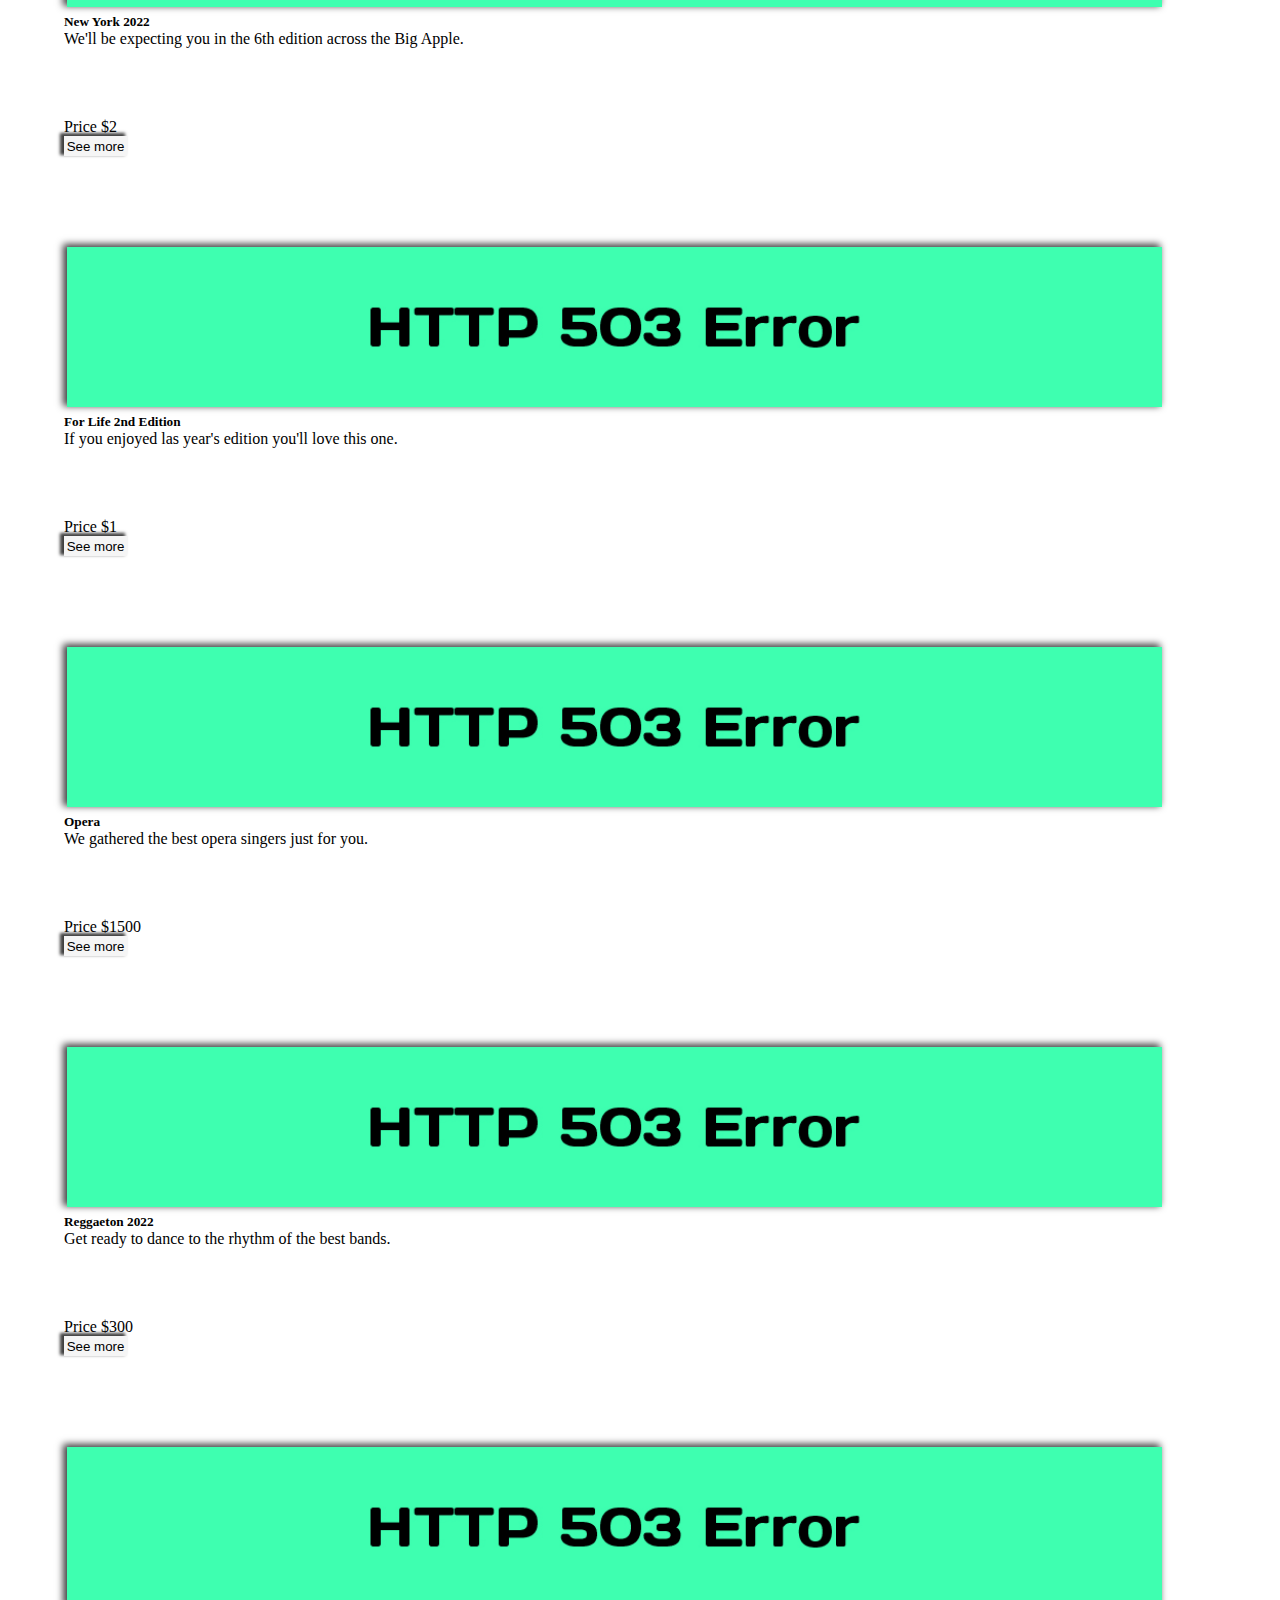
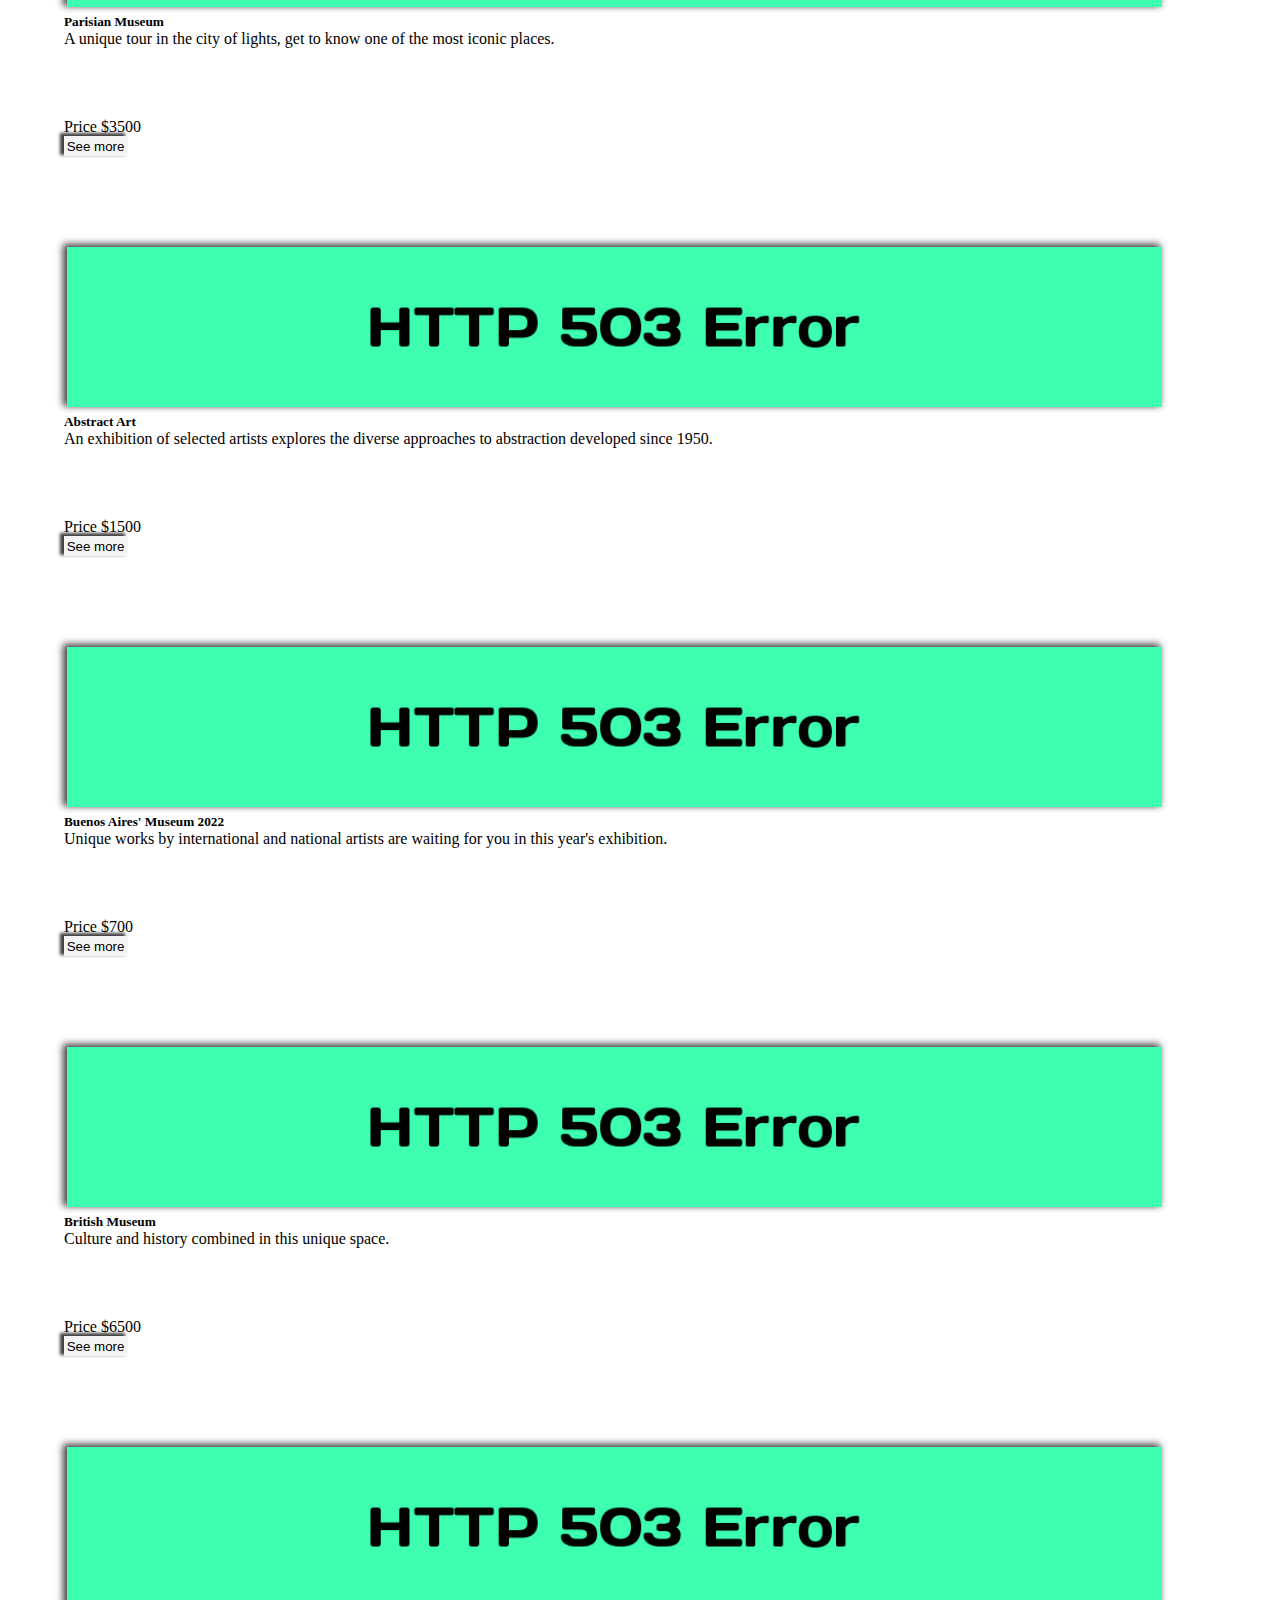
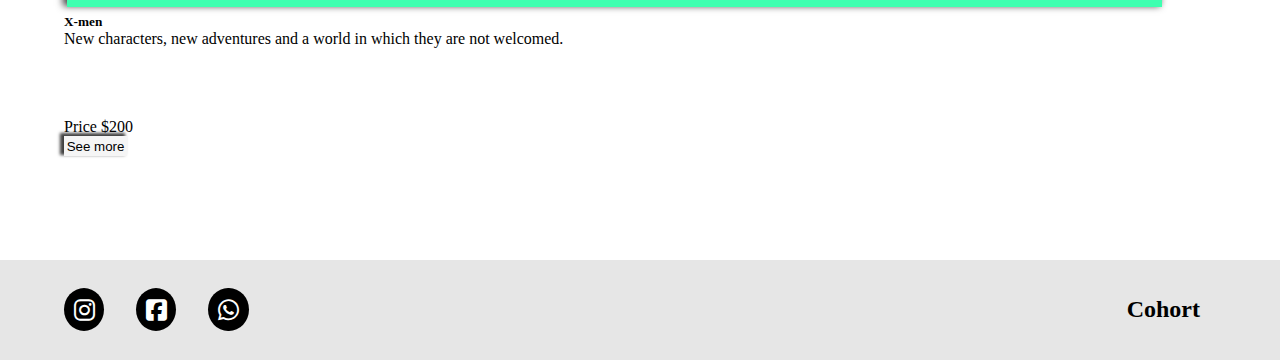
<file: pages/upcomingEvents.html>
<!DOCTYPE html>
<html lang="en">
<head>
    <meta charset="UTF-8">
    <meta http-equiv="X-UA-Compatible" content="IE=edge">
    <meta name="viewport" content="width=device-width, initial-scale=1.0">
    <!-- Bootstrap -->
    <link href="https://cdn.jsdelivr.net/npm/bootstrap@5.2.2/dist/css/bootstrap.min.css" rel="stylesheet" integrity="sha384-Zenh87qX5JnK2Jl0vWa8Ck2rdkQ2Bzep5IDxbcnCeuOxjzrPF/et3URy9Bv1WTRi" crossorigin="anonymous">
    <link rel="stylesheet" href="https://cdnjs.cloudflare.com/ajax/libs/font-awesome/6.2.0/css/all.min.css">
    <link rel="icon" href="../assets/ae.jpg">
    <link rel="stylesheet" href="../css/style.css">
    <title>Upcoming Events</title>
</head>
<body>
    <header>
        <nav class="menu">
            <div class="logo">
                <a href="../index.html"><img src="../assets/amazingEvents.png" alt="Logo Amazing Events"></a>
            </div>
            <input type="checkbox" id="check">
            <label for="check" class="menu-hamb"><i class="fa-solid fa-bars"></i></label>
            <label for="check" class="x"><i class="fa-solid fa-x"></i></label>
            <ul class="menu__list">
                <a href="../index.html" class="menu__link"><li class="menu__item">Home</li></a>
                <a href="#" class="menu__link"><li class="menu__item">Upcoming Events</li></a>
                <a href="./pastEvents.html" class="menu__link"><li class="menu__item">Past Events</li></a>
                <a href="./contact.html" class="menu__link"><li class="menu__item">Contact</li></a>
                <a href="./stats.html" class="menu__link"><li class="menu__item">Stats</li></a>
            </ul>
        </nav>
    </header>

    <main>
        <section class="title">
            <div class="title__container">
                <a href="../index.html"><i class="fa-sharp fa-solid fa-chevron-left"></i></a>
                <h2 class="title__item">Upcoming Events</h2>
                <a href="./pastEvents.html"><i class="fa-solid fa-chevron-right"></i></a>
            </div>
        </section>

        <section class="category">
            <form class="category__form">
                <div id="category__inputs" class="category__inputs">
<!--                     <div>
                        <input type="checkbox" name="category1" id="category1">
                        <label for="category1">Category1</label>
                    </div>

                    <div>
                        <input type="checkbox" name="category2" id="category2">
                        <label for="category2">Category2</label>
                    </div>
                    
                    <div>
                        <input type="checkbox" name="category3" id="category3">
                        <label for="category3">Category3</label>
                    </div>

                    <div>
                        <input type="checkbox" name="category4" id="category4">
                        <label for="category4">Category4</label>
                    </div>

                    <div>
                        <input type="checkbox" name="category5" id="category5">
                        <label for="category5">Category5</label>
                    </div> -->
                </div>

                <div class="category__search">
                    <input id="inputEvents" type="text">
                    <label id="inputSearch"><i class="fa-solid fa-magnifying-glass"></i></label>
                </div>
            </form>

            <section id="cards-container" class="category__cards row row-cols-lg-3 row-cols-md-2 row-cols-sm-2 row-cols-1 g-4">

            </section>

            <div id="mensaje"></div>
        </section>
    </main>

    <footer>
        <section class="socialMedia">
            <div>
                <a href="https://www.instagram.com/bocajrsoficial/" target="_blank"><i class="fa-brands fa-instagram"></i></a>
            </div>

            <div>
                <a href="https://www.facebook.com/BocaJuniors/" target="_blank"><i class="fa-brands fa-square-facebook"></i></a>
            </div>

            <div>
                <a href="https://api.whatsapp.com/send?phone=543777452142&text=Hello%20Amazing%20Events!" target="_blank"><i class="fa-brands fa-whatsapp"></i></a>
            </div>
        </section>
        <h2>Cohort</h2>
    </footer>
    
<!-- JavaScript Bundle with Popper -->
<script src="https://cdn.jsdelivr.net/npm/bootstrap@5.2.2/dist/js/bootstrap.bundle.min.js" integrity="sha384-OERcA2EqjJCMA+/3y+gxIOqMEjwtxJY7qPCqsdltbNJuaOe923+mo//f6V8Qbsw3" crossorigin="anonymous"></script>
<!-- <script src="../js/index.js"></script> -->
<script src="../js/upcomingEvents.js"></script>
</body>
</html>
</file>
<file: css/style.css>
*{
    margin: 0;
    padding: 0;
    box-sizing: border-box;
}

main{
    min-height: calc(100vh - 200px);
}

a{
    color: black;
}

/** Header **/
header{
    background-color: #b3b3b3;
    position: sticky;
    top: 0;
    z-index: 98;
}

.menu{
    display: flex;
    justify-content: space-between;
    align-items: center;
    margin: 0 2em;
    padding: 1em;
    height: 100px;
}

.menu__list{
    display: flex;
    align-items: center;
    gap: 1em;
}

.menu__link{
    list-style: none;
    width: 100px;
    height: 45px;
    padding: .2em 1em;
    text-align: center;
    display: flex;
    justify-content: center;
    background-color: #fefefe;
    border-radius: 3px;
    align-self: center;
    text-decoration: none;
}

.menu__link:hover{
    background-color: #d90368;
    color: white;
}

.menu__item{
    align-self: center;
}

.logo>a>img{
    width: 150px;
}

.menu-hamb,
.x{
    font-size: 2.2em;
    cursor: pointer;
    display: none;
}

#check{
    display: none;
}

/** Main **/
.title{
    background-color: #e6e6e6;
}

.title__container{
    display: flex;
    justify-content: space-between;
    margin: 0 1.5em;
    padding: 2em 0;
}

.title__item{
    font-size: 2em;
    font-weight: bold;
}

.title__container>a>i{
    font-size: 2em;
}

.title__container>a>i:hover{
    color: #d90368;
    cursor: pointer;
}

.error{
    position: absolute;
    top: 300px;
    right: 20px;
    background-color: #94155f;
    color: white;
    border-radius: 8px;
    padding: 10px;
}

.category{
    padding: 1em 0;
}

.category__form{
    display: flex;
    justify-content: space-between;
    margin: 0 2em;
}

.category__inputs{
    width: 65%;
    display: flex;
    flex-wrap: wrap;
}

.category__search{
    width: 35%;
    text-align: end;
}

.category__inputs>div>label{
    margin-right: 1em;
}

.category__search>input{
    width: 50%;
    height: 2em;
    outline: none;
}

.category__search>label{
    background-color: black;
    color: white;
    padding: .4em .6em;
    border-radius: 50%;
}

.category__search>label:hover{
    background-color: #d90368;
    cursor: pointer;
}

.card{
    /* min-width: 250px; */
    min-height: 400px;
    height: fit-content;
}

.hidden{
    display: none;
}

.card-category{
    display: none;
}

.card-body{
    justify-content: space-between;
}

.category__cards{
    width: 90%;
    margin: 0 auto;
}

.card-text{
    /* background-color: #b3b3b3; */
    min-height: 72px;
    max-height: 72px;
    overflow-y: auto;
}

/* Scrollbar */
/* Firefox */
* {
    scrollbar-width: thin;
    scrollbar-color: #397524 #DFE9EB;
}
/* Chrome, Edge and Safari */
*::-webkit-scrollbar {
    width: 10px;
    width: 10px;
}
*::-webkit-scrollbar-track {
    border-radius: 5px;
    background-color: #DFE9EB;
}

*::-webkit-scrollbar-track:hover {
    background-color: #B8C0C2;
}

*::-webkit-scrollbar-track:active {
    background-color: #B8C0C2;
}

*::-webkit-scrollbar-thumb {
    border-radius: 5px;
    background-color: #397524;
}

*::-webkit-scrollbar-thumb:hover {
    background-color: #62A34B;
}

*::-webkit-scrollbar-thumb:active {
    background-color: #62A34B;
}

.card-img-top{
    width: 95%;
    height: 10em;
    object-fit: cover;
    box-shadow: -3px -2px 7px 1px rgba(0,0,0,0.75);
    margin: .2em;
    align-self: center;
}

.card-img-top:hover{
    transform: scale(1.040);
}

.price{
    width: 100%;
    /* height: 5em; */
    margin-top: 1em;
}

.price>p{
    margin-top: 1em;
    align-self: center;
}

.price>a{
    align-self: center;
}

.button{
    padding: .2em;
    border: none;
    background-color: whitesmoke;
    box-shadow: -3px -2px 3px 1px rgba(0,0,0,0.75);
}

/* Form */
.form{
    width: 60%;
    margin: 2em auto;
    display: flex;
    flex-direction: column;
}

.form>button{
    align-self: flex-end;
}

.textarea{
    resize: none;
}

/* Details */
.details{
    border: 1.5px solid rgba(85, 84, 84, 0.813);
    height: 20em;
    width: 85%;
    margin: 4em auto;
    display: flex;
    justify-content: center;
    gap: 1em;
}

.details__image{
    width: 50%;
    /* background-color: aqua; */
    display: flex;
}

.details__image>img{
    width: 95%;
    height: 18em;
    /* object-fit: cover; */
    margin: auto;
    align-self: center;
    box-shadow: -3px -2px 7px 1px rgba(0,0,0,0.75);
}

.details__text{
    width: 50%;
    display: flex;
}

.details__text>div{
    align-self: center;
    border: 1.3px solid black;
    width: 95%;
    height: 92%;
    display: flex;
    flex-direction: column;
    justify-content: center;
    align-items: center;
}

.details__text>div>h5{
    font-size: 2em;
}

.details__text>div>p{
    margin: 0;
}

.descriptionDetails{
    text-align: center;
}

.priceDetails{
    margin-top: 2em;
    display: flex;
    justify-content: space-between;
    align-items: center;
    /* background-color: red; */
    width: 80%;
}

.priceDetails>p{
    font-weight: bold;
    font-size: 1.2em;
    padding-top: 0.2em;
}

/* Stats */
.containerTable{
    width: 90%;
    margin: 1em auto;
}

tbody>tr>td{
    height: 2em;
}

tbody>tr>th{
    text-align: start;
    text-transform: uppercase;
}

.encabezado{
    font-weight: bold;
}

/** Footer **/
footer{
    background-color: #e6e6e6;
    display: flex;
    justify-content: space-between;
    align-items: center;
    padding: 1.5em 2em;
    height: 100px;
}

footer>h2{
    margin-right: 2em;
}

.socialMedia{
    display: flex;
    gap: 2em;
    margin-left: 2em;
}

.socialMedia>div>a>i{
    font-size: 1.5em;
    text-align: center;
    background-color: black;
    color: white;
    border-radius: 50%;
    padding: .4em;
}

.socialMedia>div>a>i:hover{
    background-color: #d90368;
    cursor: pointer;
}


/** Media Queries **/
/* Tablet */
@media (max-width: 992px){
    .category__inputs{
        flex-wrap: wrap;
        font-size: .87em;
    }

    .category__search>input{
        width: 70%;
    }
}

/* Celular */
@media (max-width: 858px){
    
    .category__form{
        flex-direction: column-reverse;
        justify-content: center;
        align-items: center;
    }
    .category__inputs{
        flex-direction: row;
        width: 100%;
        justify-content: center;
        font-size: .8em;
    }

    .category__search{
        width: 70%;
        text-align: center;
    }

    .menu-hamb{
        display: block;
    }
    
    .menu__list{
        flex-direction: column;
        align-items: flex-start;
        justify-content: space-evenly;
        position: absolute;
        top: 100px;
        left: 0;
        width: 100%;
        height: calc(100vh - 100px);
        background-color: rgba(20, 18, 18, 0.927);
        transition: all 0.5s;
        transform: translateX(-100%);
        z-index: 99;
        padding-left: 0;
    }

    .menu__link{
        list-style: none;
        width: 100%;
        height: 45px;
        background-color: rgba(255, 0, 174, 0.071);
        border-top: 1px solid #d9036762;
        border-bottom: 1px solid #d9036762;
        border-radius: 3px;
        
    }

    .menu__item{
        color: white;
    }
    
    #check:checked ~ .menu__list{
        transform: translateX(0);
    }

    #check:checked ~ .menu-hamb{
        display: none;
        /* transition: all 1s ease; */
    }

    #check:checked ~ .x{
        display: block;
        /* transition: all .5s ease; */
    }
}

@media (max-width: 575.5px){
    .card{
        min-height: fit-content;
    }

    .card-text{
        overflow-y: hidden;
    }
}
</file>
